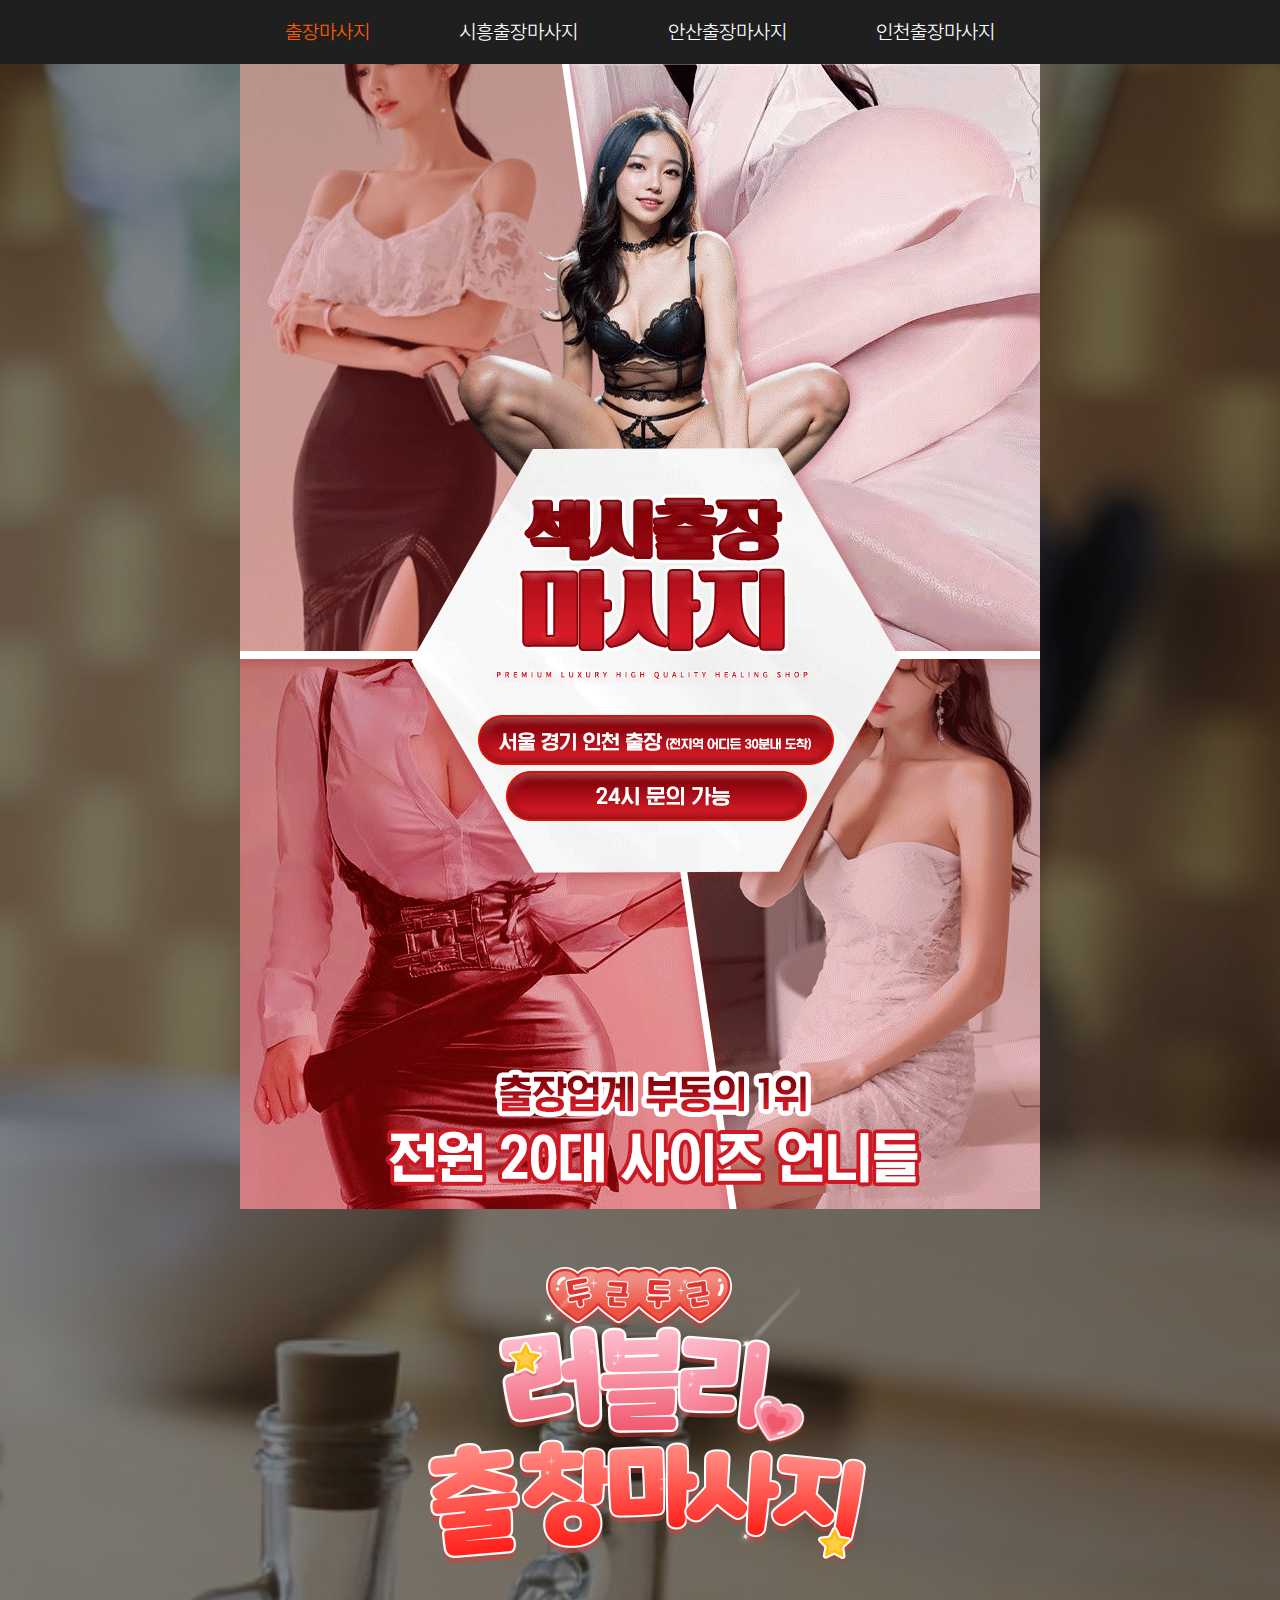
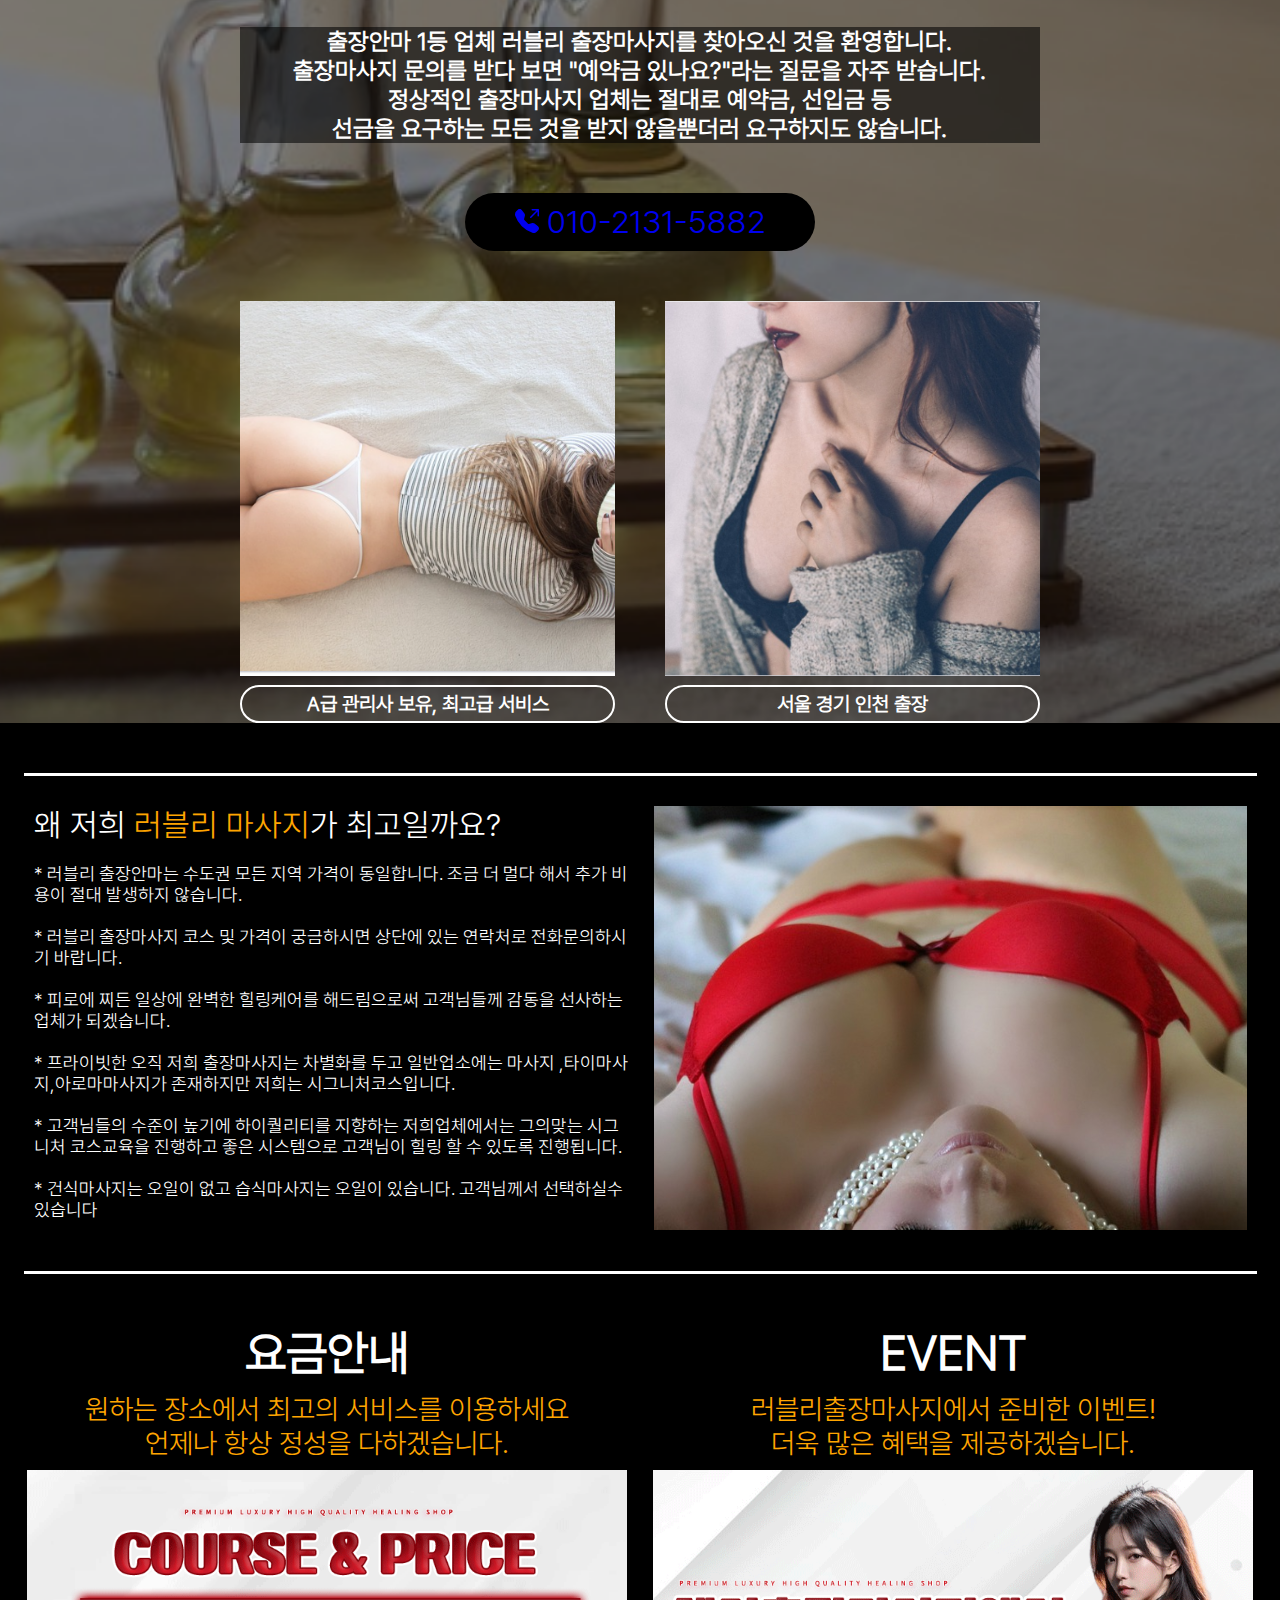
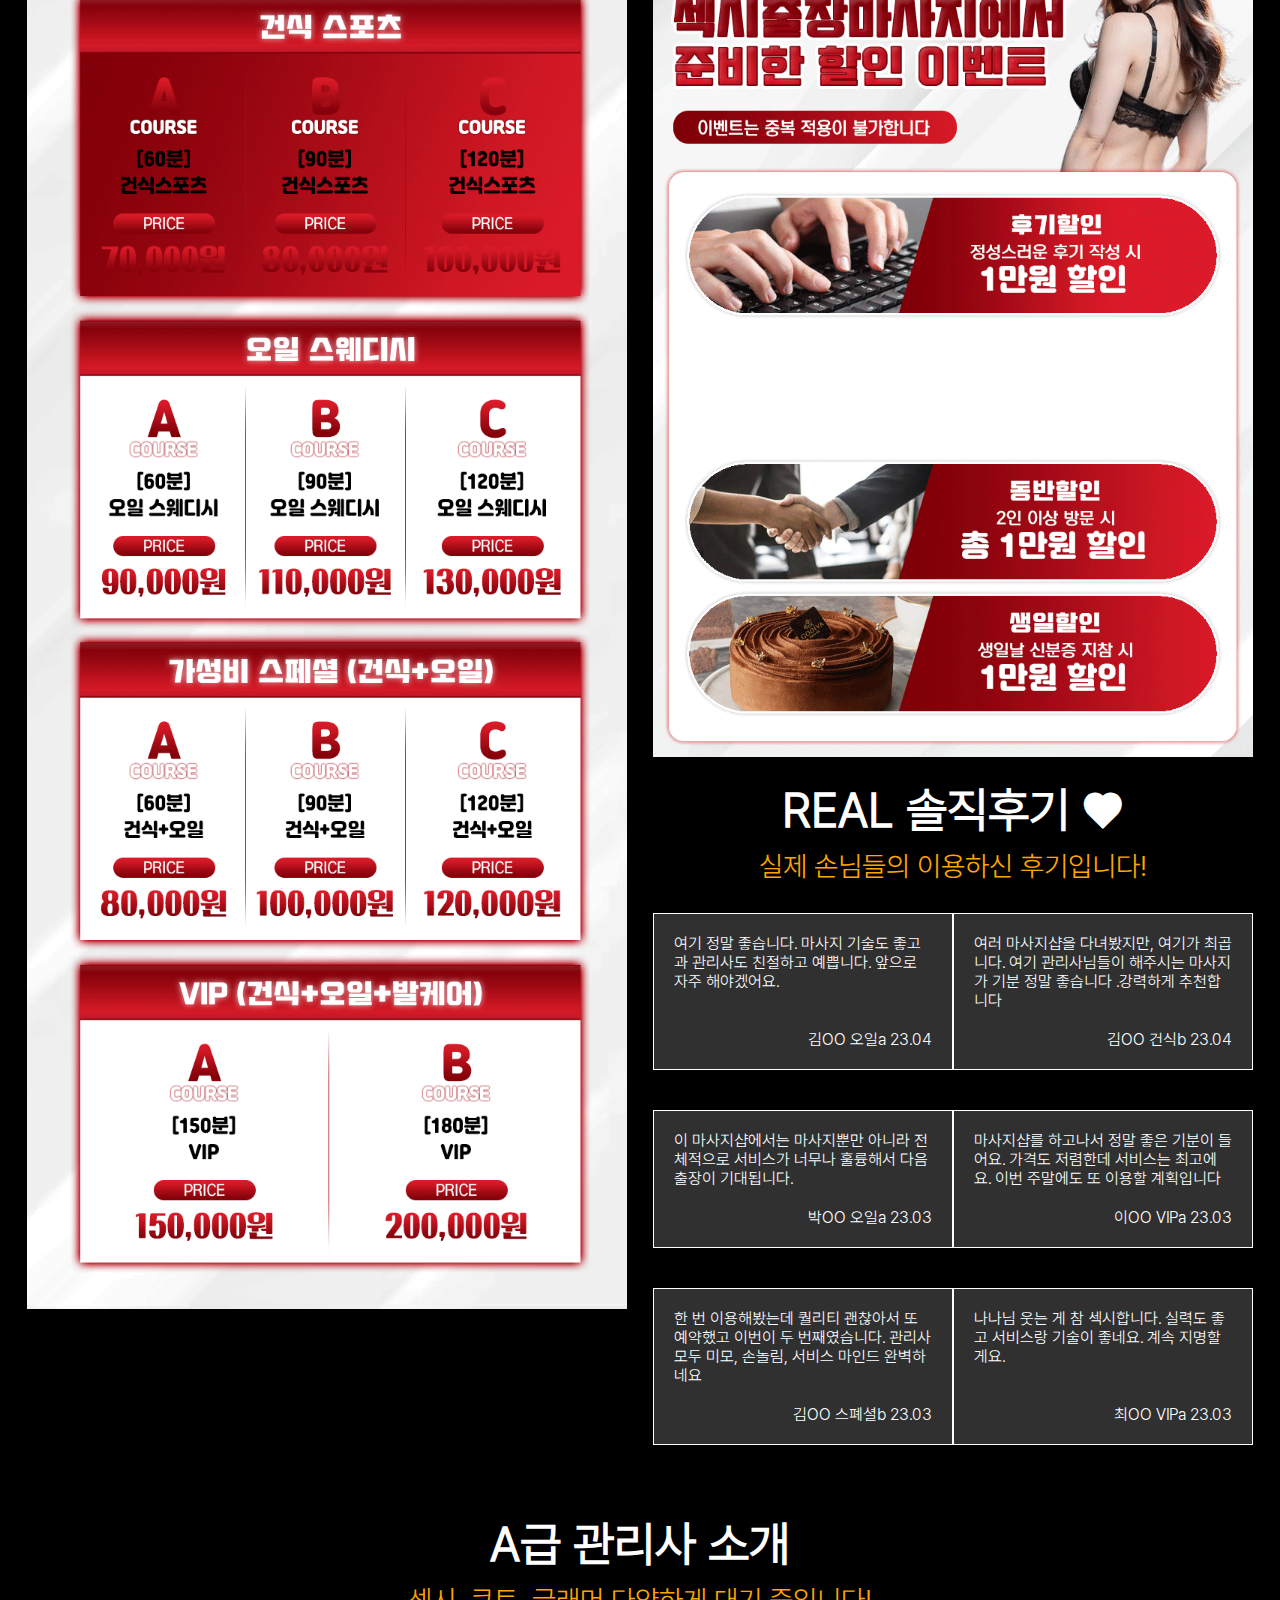
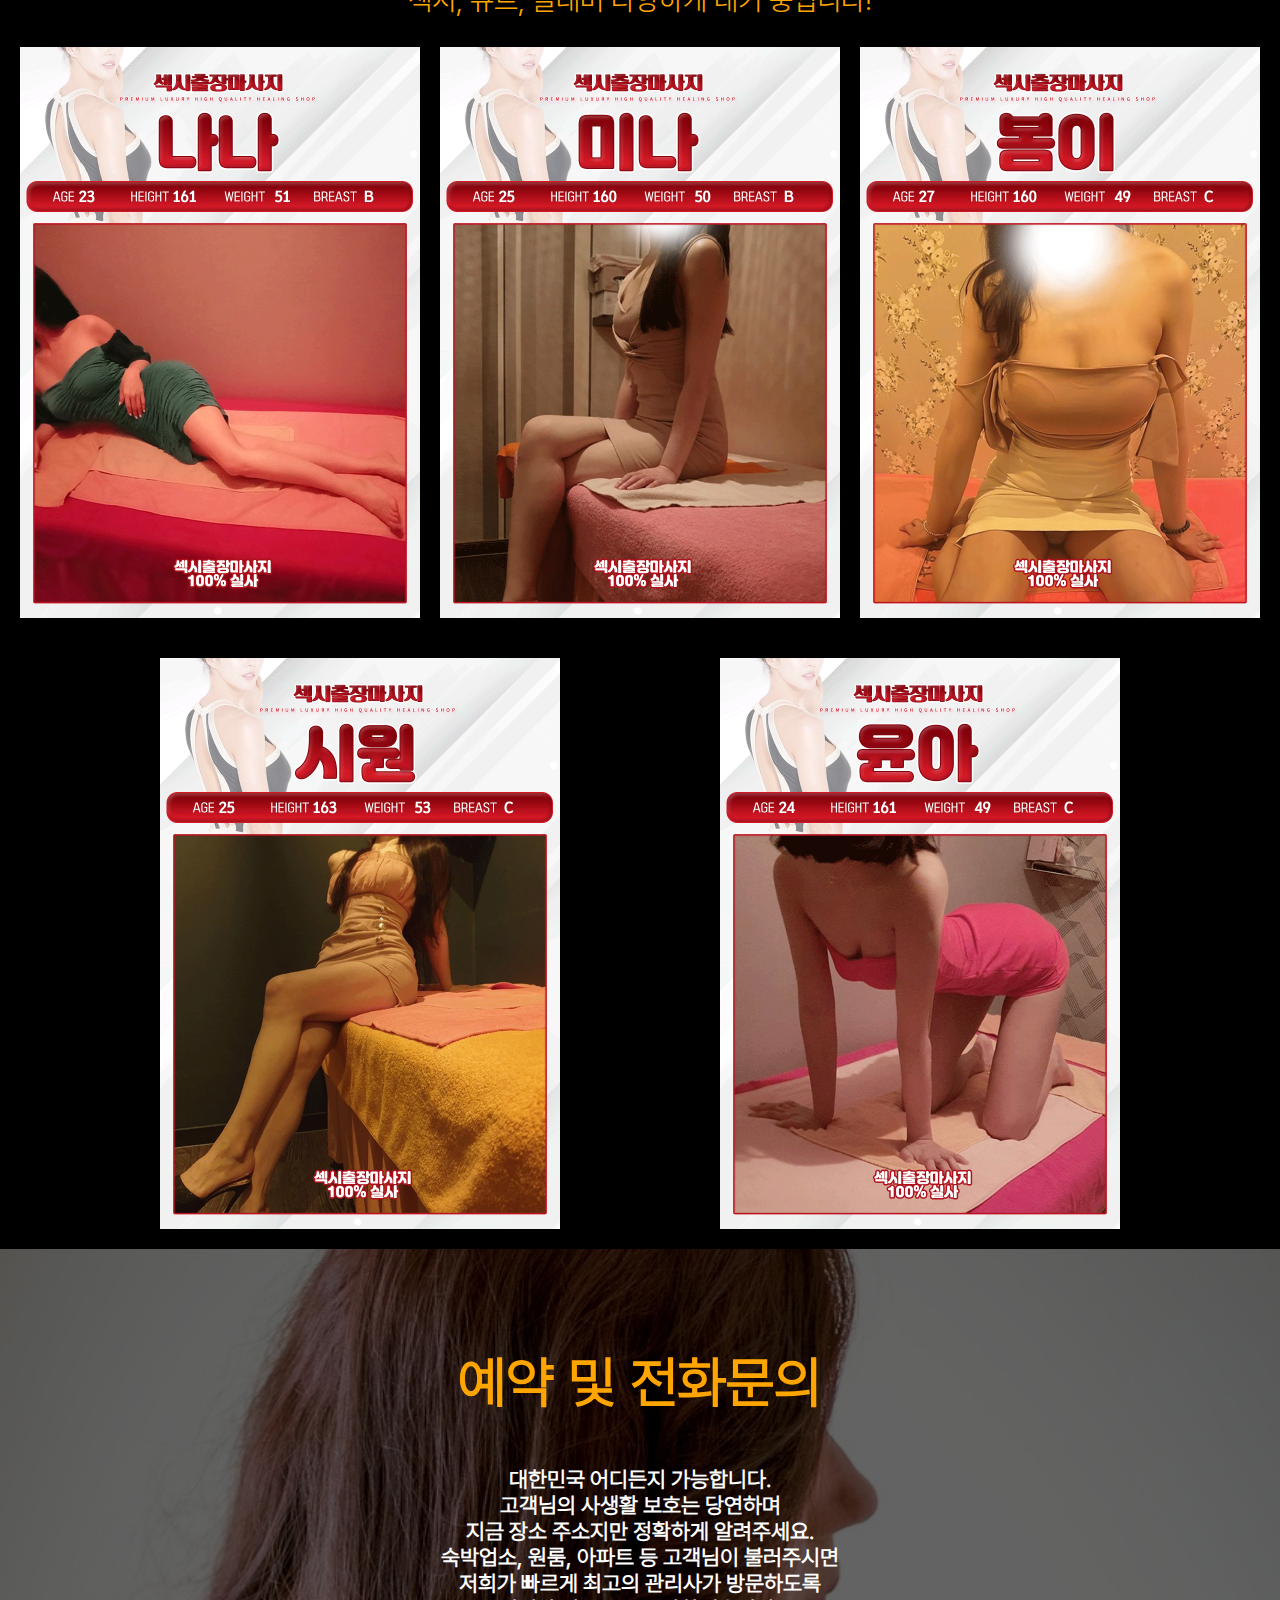
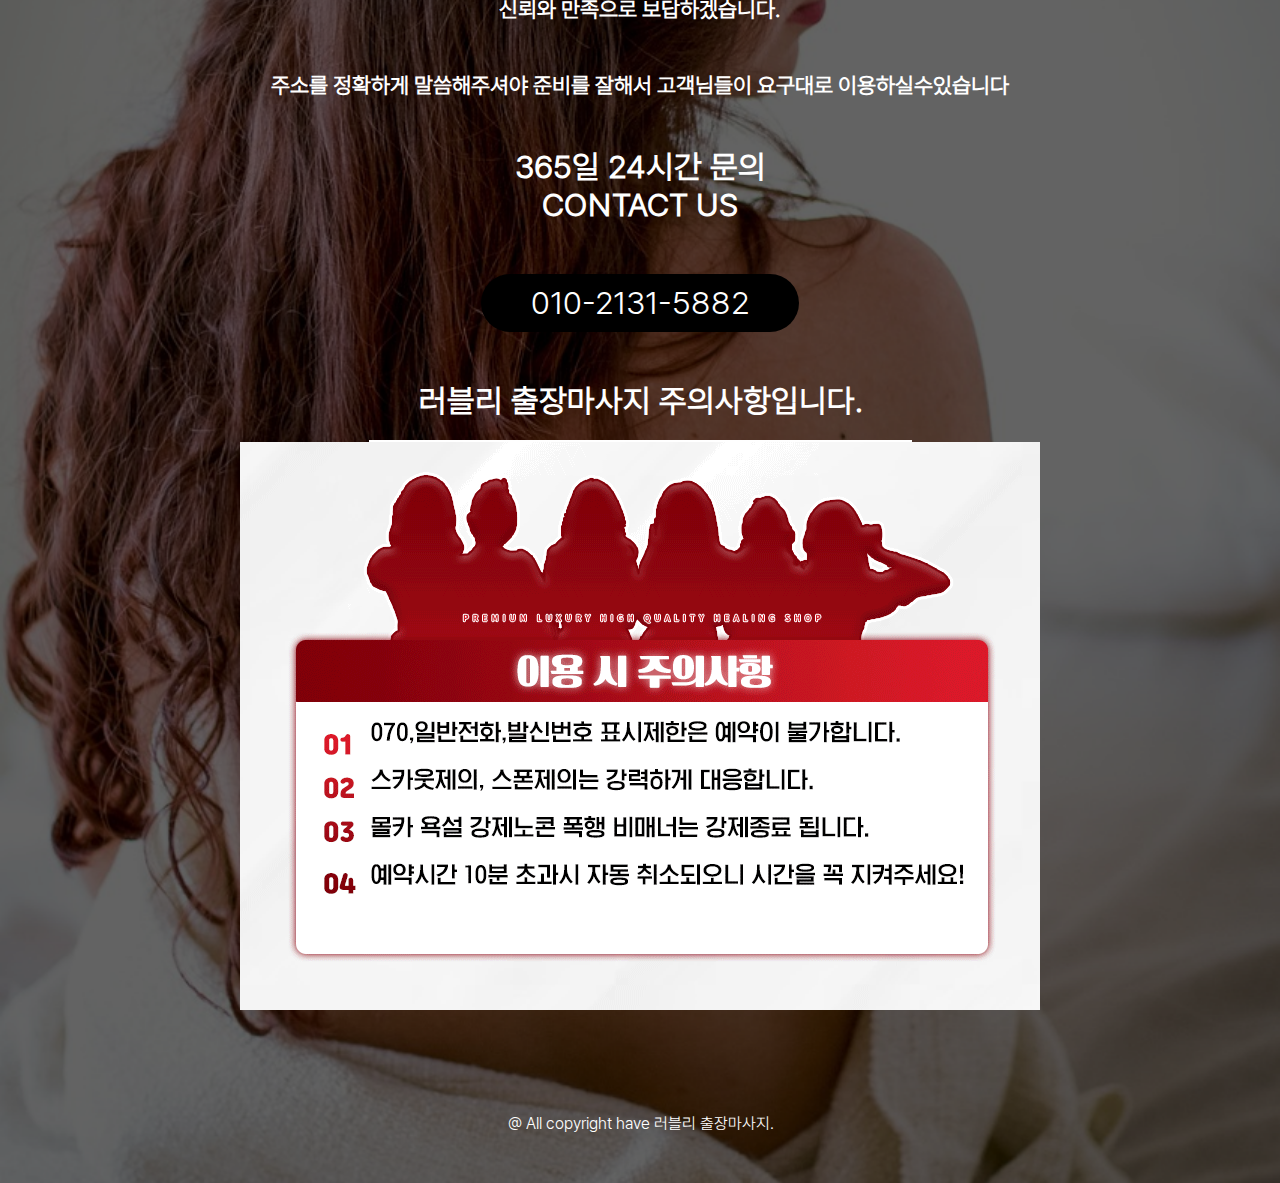
<file: index.html>
<!DOCTYPE html>
<html lang="en">
<head>
  <meta charset="UTF-8">
  <meta http-equiv="X-UA-Compatible" content="IE=edge">
  <meta name="viewport" content="width=device-width, initial-scale=1.0">
  <link rel="stylesheet" href="style.css">
  <title>SEXY & 러블리 출장마사지</title>
  <meta name="description" property="og:description" content="A급 섹시 관리사 러블리 마사지 | 마사지, 출장마사지, 오일마사지, 아로마마사지, 시흥출장마사지, 서울출장마사지, 인천출장마사지, 안산출장마사지, 섹시출장마사지, 러블리마사지, 스웨디시, 건식마사지, 스포츠마사지">
  <meta property="og:image" content="image/main2.png">
  <meta property="og:title" content="SEXY & 러블리 출장마사지"> 
  <meta property="og:url" content="lovelymsg.kro.kr">
  <link rel="shortcut icon" href="image/icon.png">
  <meta name="keywords" content="마사지, 출장마사지, 오일마사지, 아로마마사지, 시흥출장마사지, 서울출장마사지, 인천출장마사지, 안산출장마사지, 섹시출장마사지, 러블리마사지, 스웨디시, 건식마사지, 스포츠마사지">
  <meta name="google-site-verification" content="l_xS3T1Nb8lGDPdl0uZX8Z933L0s3_O4W8q-y8t41ws" />
</head>
<body>
  <div class="masterNav">
    <!-- <nav class="nav1">
      <img src="image/logo2.png" alt="">
    </nav> -->
    <nav class="nav2">
      <a href="#" style="color: rgb(255, 94, 0);">출장마사지</a>
      <a href="page/시흥출장마사지.html">시흥출장마사지</a>
      <a href="page/안산출장마사지.html">안산출장마사지</a>
      <a href="page/인천출장마사지.html">인천출장마사지</a>
    </nav>
  </div>
  <div class="section1">
    <div class="section1Box">
      <div class="section1BoxLeft">
        <div class="section1BoxLeftImg">
          <img src="image/1.gif" >
        </div>
      </div>
      <div class="section1BoxRight">
        <div class="section1BoxRightBoxing">
          <img src="image/logo3.png" alt="">
          <div class="section1BoxRightText">
            출장안마 1등 업체 러블리 출장마사지를 찾아오신 것을 환영합니다.</br>
            출장마사지 문의를 받다 보면 "예약금 있나요?"라는 질문을 자주 받습니다.</br>
            정상적인 출장마사지 업체는 절대로 예약금, 선입금 등</br>
            선금을 요구하는 모든 것을 받지 않을뿐더러 요구하지도 않습니다.</br>
          </div>
        </div>
        <a class="section1BoxLeftText12 section1BoxLeftText122" href="tel:010-2131-5882" style="width: fit-content;">
          <svg xmlns="http://www.w3.org/2000/svg" width="24" height="24" fill="currentColor" class="bi bi-telephone-outbound-fill" viewBox="0 0 16 16">
            <path fill-rule="evenodd" d="M1.885.511a1.745 1.745 0 0 1 2.61.163L6.29 2.98c.329.423.445.974.315 1.494l-.547 2.19a.678.678 0 0 0 .178.643l2.457 2.457a.678.678 0 0 0 .644.178l2.189-.547a1.745 1.745 0 0 1 1.494.315l2.306 1.794c.829.645.905 1.87.163 2.611l-1.034 1.034c-.74.74-1.846 1.065-2.877.702a18.634 18.634 0 0 1-7.01-4.42 18.634 18.634 0 0 1-4.42-7.009c-.362-1.03-.037-2.137.703-2.877L1.885.511zM11 .5a.5.5 0 0 1 .5-.5h4a.5.5 0 0 1 .5.5v4a.5.5 0 0 1-1 0V1.707l-4.146 4.147a.5.5 0 0 1-.708-.708L14.293 1H11.5a.5.5 0 0 1-.5-.5z"/>
          </svg> 010-2131-5882
        </a>
        <div class="section1BoxRightImg" style="margin-top: 50px;">
          <div class="section1BoxRightImgBox">
            <div class="section1BoxRightImgBoxImg">
              <img src="image/img2.png" alt="" width="100%">
            </div>
            <div class="section1BoxRightImgBoxText">
              A급 관리사 보유, 최고급 서비스 
            </div>
          </div>
          <div class="section1BoxRightImgBox">
            <div class="section1BoxRightImgBoxImg">
              <img src="image/img3.png" alt="" width="100%">
            </div>
            <div class="section1BoxRightImgBoxText">
              서울 경기 인천 출장
            </div>
          </div>
        </div>

      </div>
    </div>
  </div>
  <div class="section12">
    <div class="section12Text">
      <div class="section12Title">왜 저희 <span style="color: orange;">러블리 마사지</span>가 최고일까요?</div></br>
      <div class="section12TextText">
        * 러블리 출장안마는 수도권 모든 지역 가격이 동일합니다. 조금 더 멀다 해서 추가 비용이 절대 발생하지 않습니다.</br></br>
        * 러블리 출장마사지 코스 및 가격이 궁금하시면 상단에 있는 연락처로 전화문의하시기 바랍니다.</br></br>
        * ​피로에 찌든 일상에 완벽한 힐링케어를 해드림으로써 고객님들께 감동을 선사하는 업체가 되겠습니다.</br></br>
        * ​프라이빗한 오직 저희 출장마사지는 차별화를 두고 일반업소에는 마사지 ,타이마사지,아로마마사지가 존재하지만 저희는 시그니처코스입니다.</br></br>
        * 고객님들의 수준이 높기에 하이퀄리티를 지향하는 저희업체에서는 그의맞는 시그니처 코스교육을 진행하고 좋은 시스템으로 고객님이 힐링 할 수 있도록 진행됩니다.</br></br>
        * 건식마사지는 오일이 없고 습식마사지는 오일이 있습니다. 고객님께서 선택하실수 있습니다</br></br>
      </div>
    </div>
    <div class="section12Img">
      <img src="image/bg2.png" alt="">
    </div>
  </div>
  <div class="section2">
    <div class="">
      <div class="section2Title">요금안내</div>
      <div class="section2Text1">원하는 장소에서 최고의 서비스를 이용하세요</br>언제나 항상 정성을 다하겠습니다.</div>
      <img src="image/menu.gif" alt="">
    </div>
    <div class="">
      <div class="section2Title">EVENT</div>
      <div class="section2Text1">러블리출장마사지에서 준비한 이벤트!</br>더욱 많은 혜택을 제공하겠습니다.</div>
      <img src="image/2.gif" alt="" >
      <div class="section2Title" style="margin-top: 20px;">REAL 솔직후기 ♥</div>
      <div class="section2Text1">실제 손님들의 이용하신 후기입니다!</div>
      <div class="review">
        <div class="reviewBox">
          <div class="reviewBoxTitle">
            여기 정말 좋습니다. 마사지 기술도 좋고과 관리사도 친절하고 예쁩니다. 앞으로 자주 해야겠어요.
          </div>
          <div class="reviewBoxText">
            김OO 오일a 23.04
          </div>
        </div>
        <div class="reviewBox">
          <div class="reviewBoxTitle">
            여러 마사지샵을 다녀봤지만, 여기가 최곱니다. 여기 관리사님들이 해주시는 마사지가 기분 정말 좋습니다 .강력하게 추천합니다
          </div>
          <div class="reviewBoxText">
            김OO 건식b 23.04
          </div>
        </div>
        <div class="reviewBox">
          <div class="reviewBoxTitle">
            이 마사지샵에서는 마사지뿐만 아니라 전체적으로 서비스가 너무나 훌륭해서 다음 출장이 기대됩니다.
          </div>
          <div class="reviewBoxText">
            박OO 오일a 23.03
          </div>
        </div>
        <div class="reviewBox">
          <div class="reviewBoxTitle">
            마사지샵를 하고나서 정말 좋은 기분이 들어요. 가격도 저렴한데 서비스는 최고에요. 이번 주말에도 또 이용할 계획입니다
          </div>
          <div class="reviewBoxText">
            이OO VIPa 23.03
          </div>
        </div>
        <div class="reviewBox">
          <div class="reviewBoxTitle">
            한 번 이용해봤는데 퀄리티 괜찮아서 또 예약했고 이번이 두 번째였습니다. 관리사 모두 미모, 손놀림, 서비스 마인드 완벽하네요
          </div>
          <div class="reviewBoxText">
            김OO 스폐셜b 23.03
          </div>
        </div>
        <div class="reviewBox">
          <div class="reviewBoxTitle">
            나나님 웃는 게 참 섹시합니다. 실력도 좋고 서비스랑 기술이 좋네요. 계속 지명할게요.
          </div>
          <div class="reviewBoxText">
            최OO VIPa 23.03
          </div>
        </div>
      </div>
    </div>
  </div>
  <div class="section22">
    <div class="section2Title" style="color: white;">A급 관리사 소개</div>
      <div class="section2Text1">섹시, 큐트, 글래머 다양하게 대기 중입니다!</div>
      <div class="section22Box">
        <img src="image/나나.gif" alt="">
        <img src="image/미나.gif" alt="">
        <img src="image/봄이.gif" alt="">
        <img src="image/시원.gif" alt="">
        <img src="image/윤아.gif" alt="">
      </div>
  </div>
  <div class="section3">
    <div class="section3Title">예약 및 전화문의</div>
    <div class="section3Text">대한민국 어디든지 가능합니다.</br>
    고객님의 사생활 보호는 당연하며</br>
    지금 장소 주소지만 정확하게 알려주세요.</br>
    숙박업소, 원룸, 아파트 등 고객님이 불러주시면</br>
    저희가 빠르게 최고의 관리사가 방문하도록</br>
    신뢰와 만족으로 보답하겠습니다.</br>
    <div class="section3Text">주소를 정확하게 말씀해주셔야 준비를 잘해서 고객님들이 요구대로 이용하실수있습니다</div>
    </div>
    <div class="section3Title2">
      365일 24시간 문의</br><strong>CONTACT US</strong>
    </div>
    <a class="section1BoxLeftText12 section1BoxLeftText122" href="tel:010-2131-5882" style="width: fit-content;">010-2131-5882</a>
    <div class="section3Title2 section1BoxLeftText122" style="border-bottom: 2px solid white; padding-bottom: 20px; width: fit-content;">러블리 출장마사지 주의사항입니다.</div>
      <img src="image/3.gif" class="section1BoxLeftText1222" alt="">
    <div class="footer">
      @ All copyright have 러블리 출장마사지.  
    </div>
  </div>

</body>
</html>
</file>
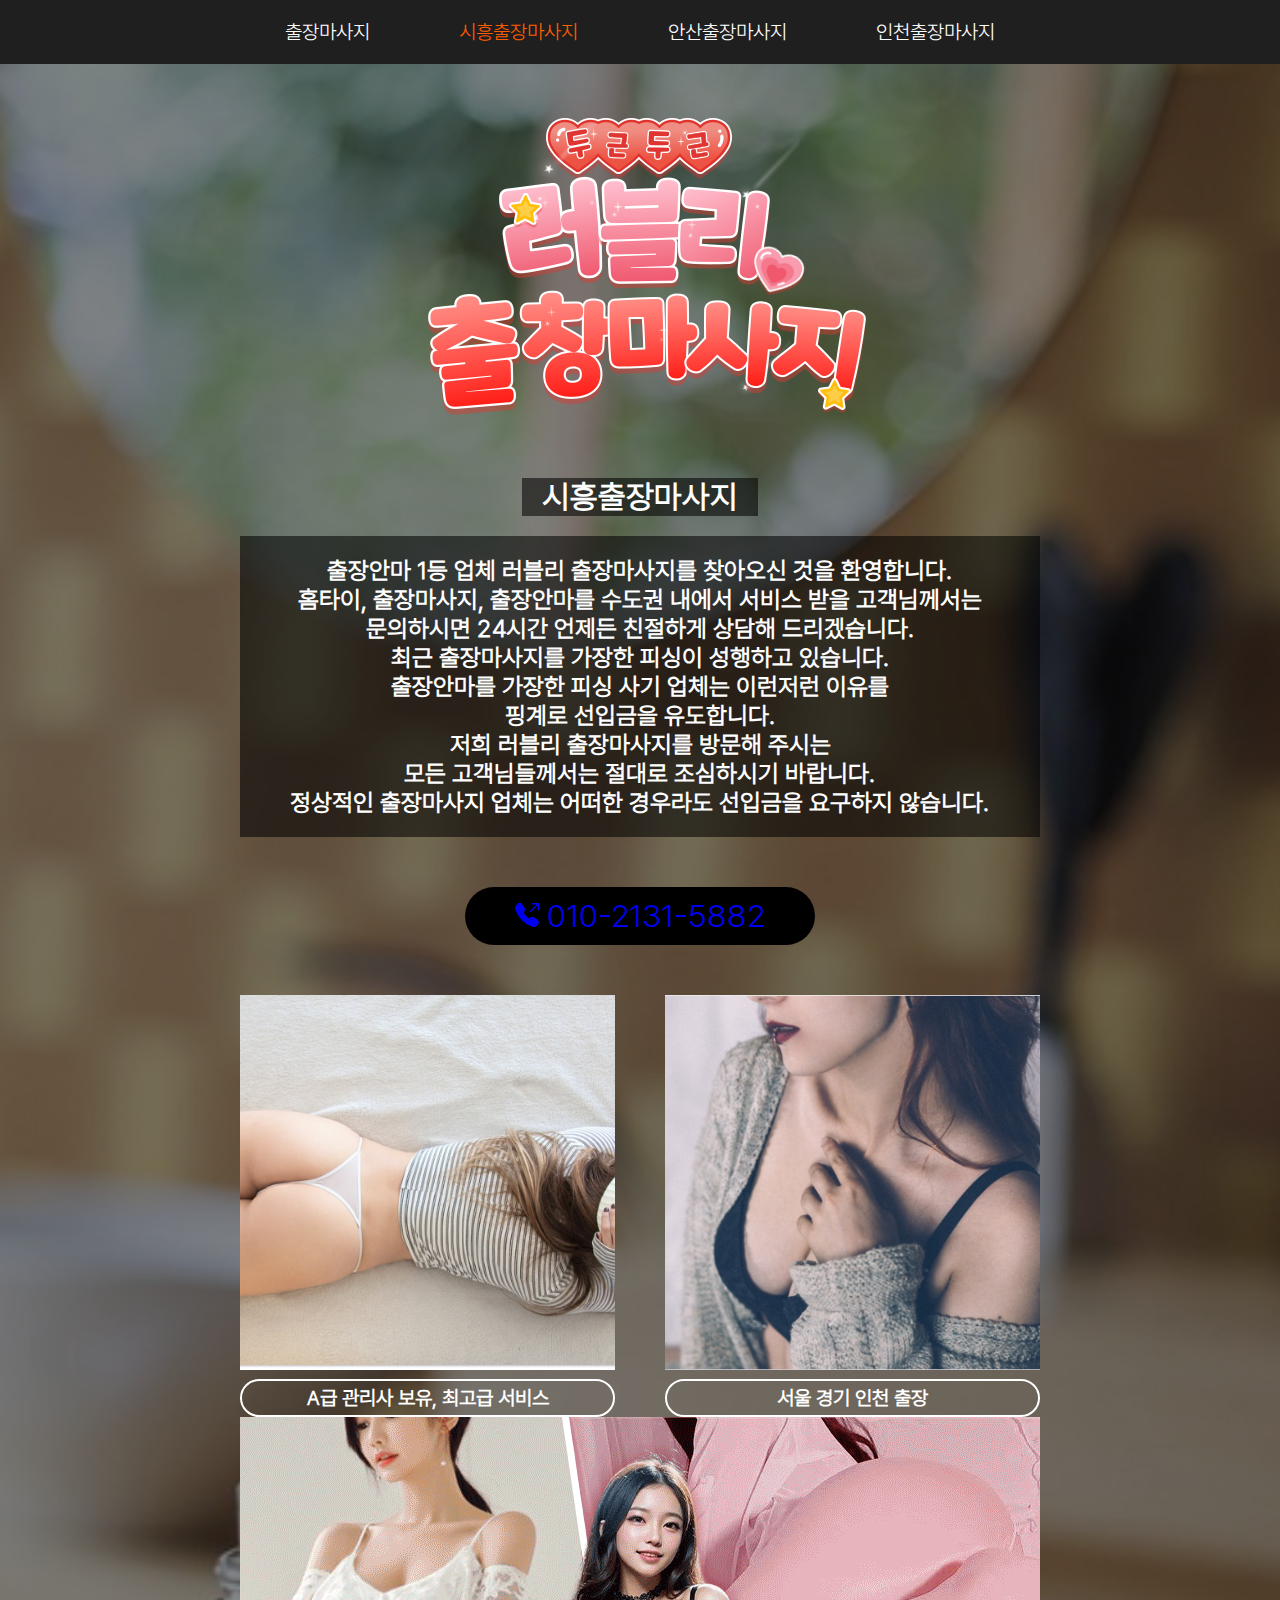
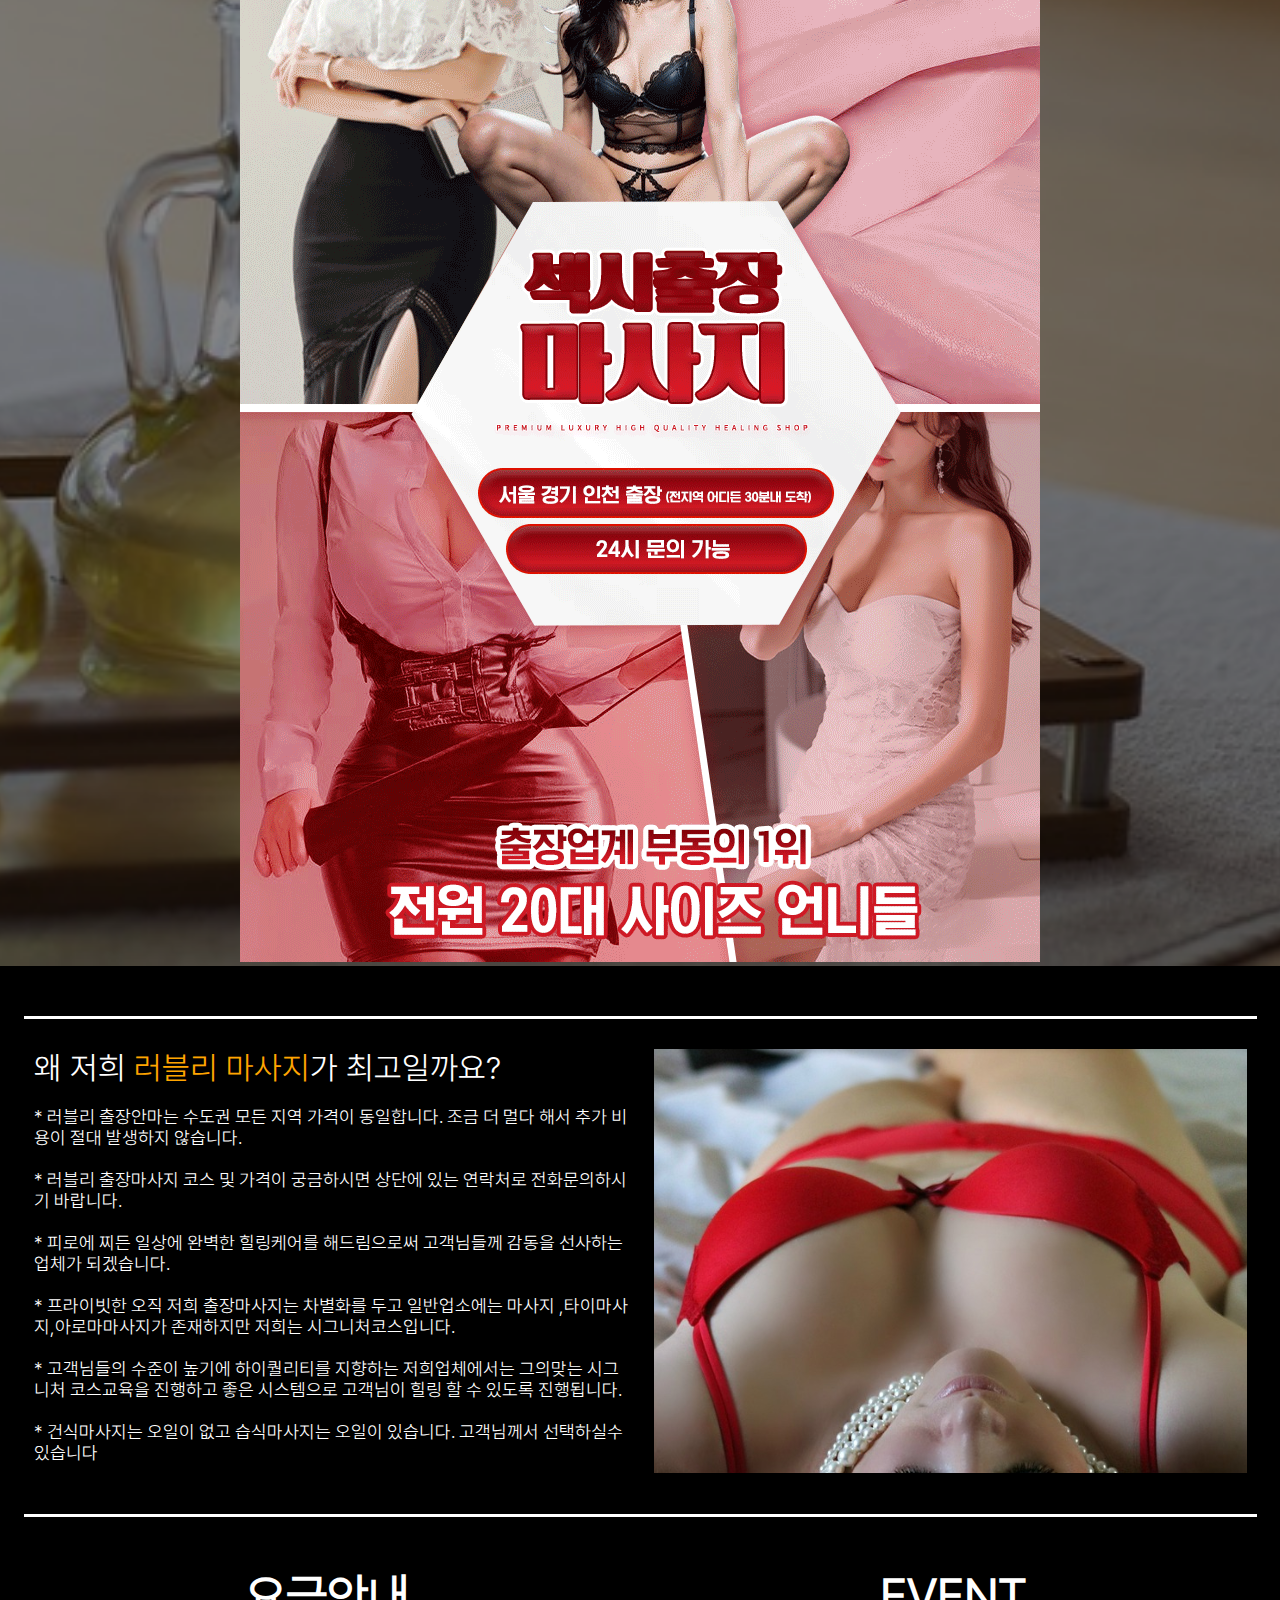
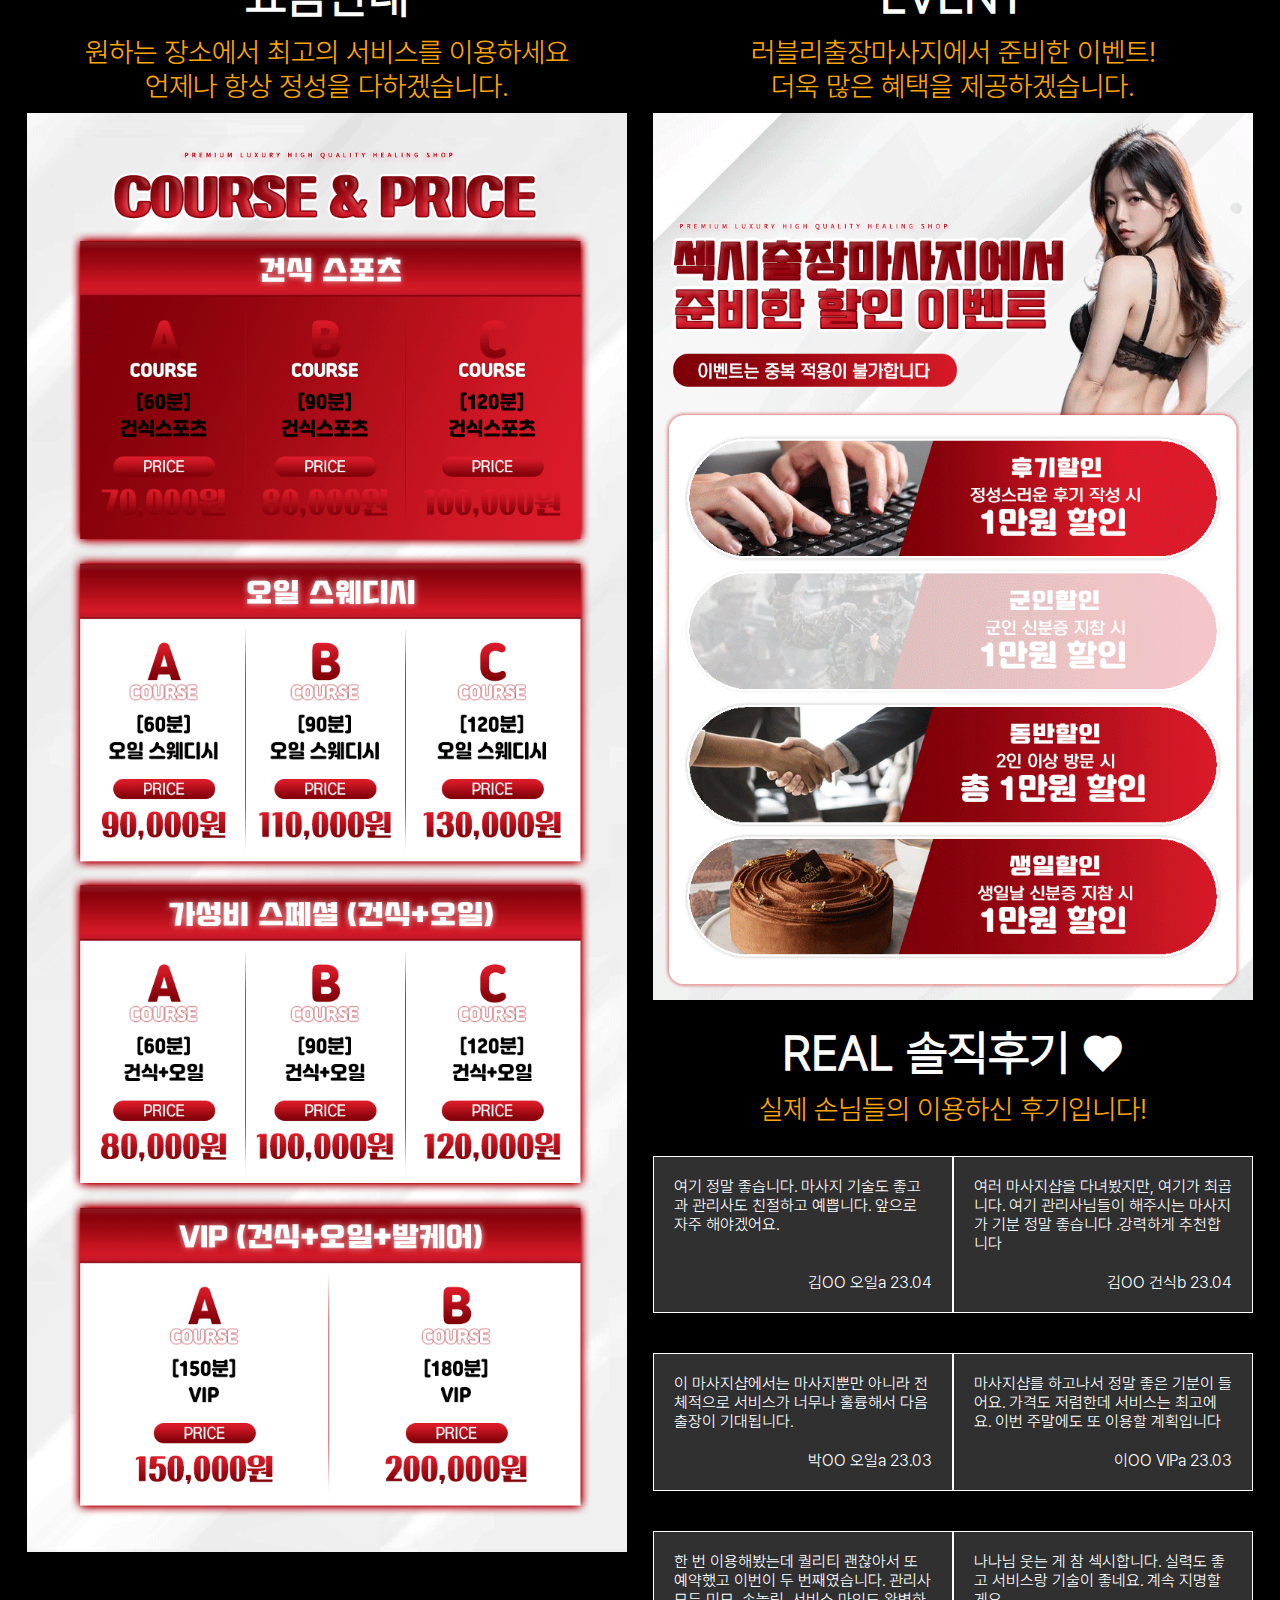
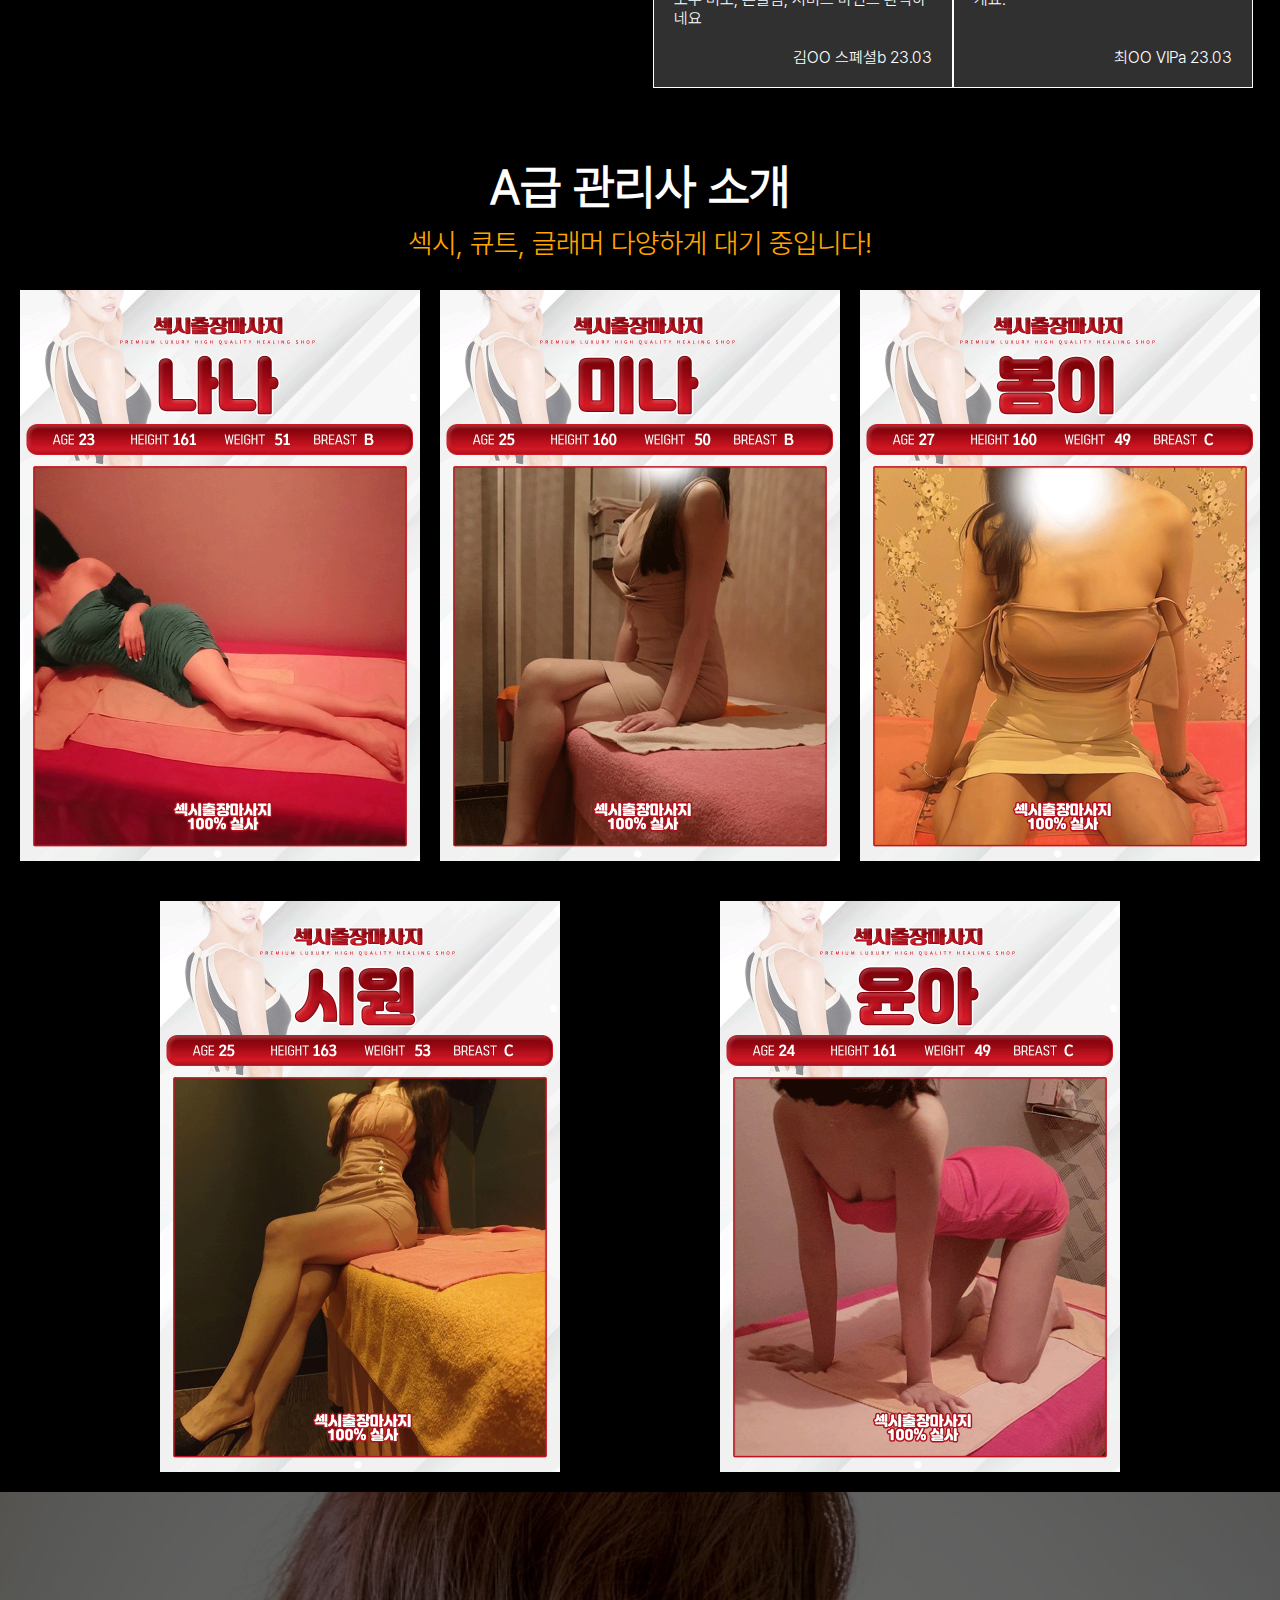
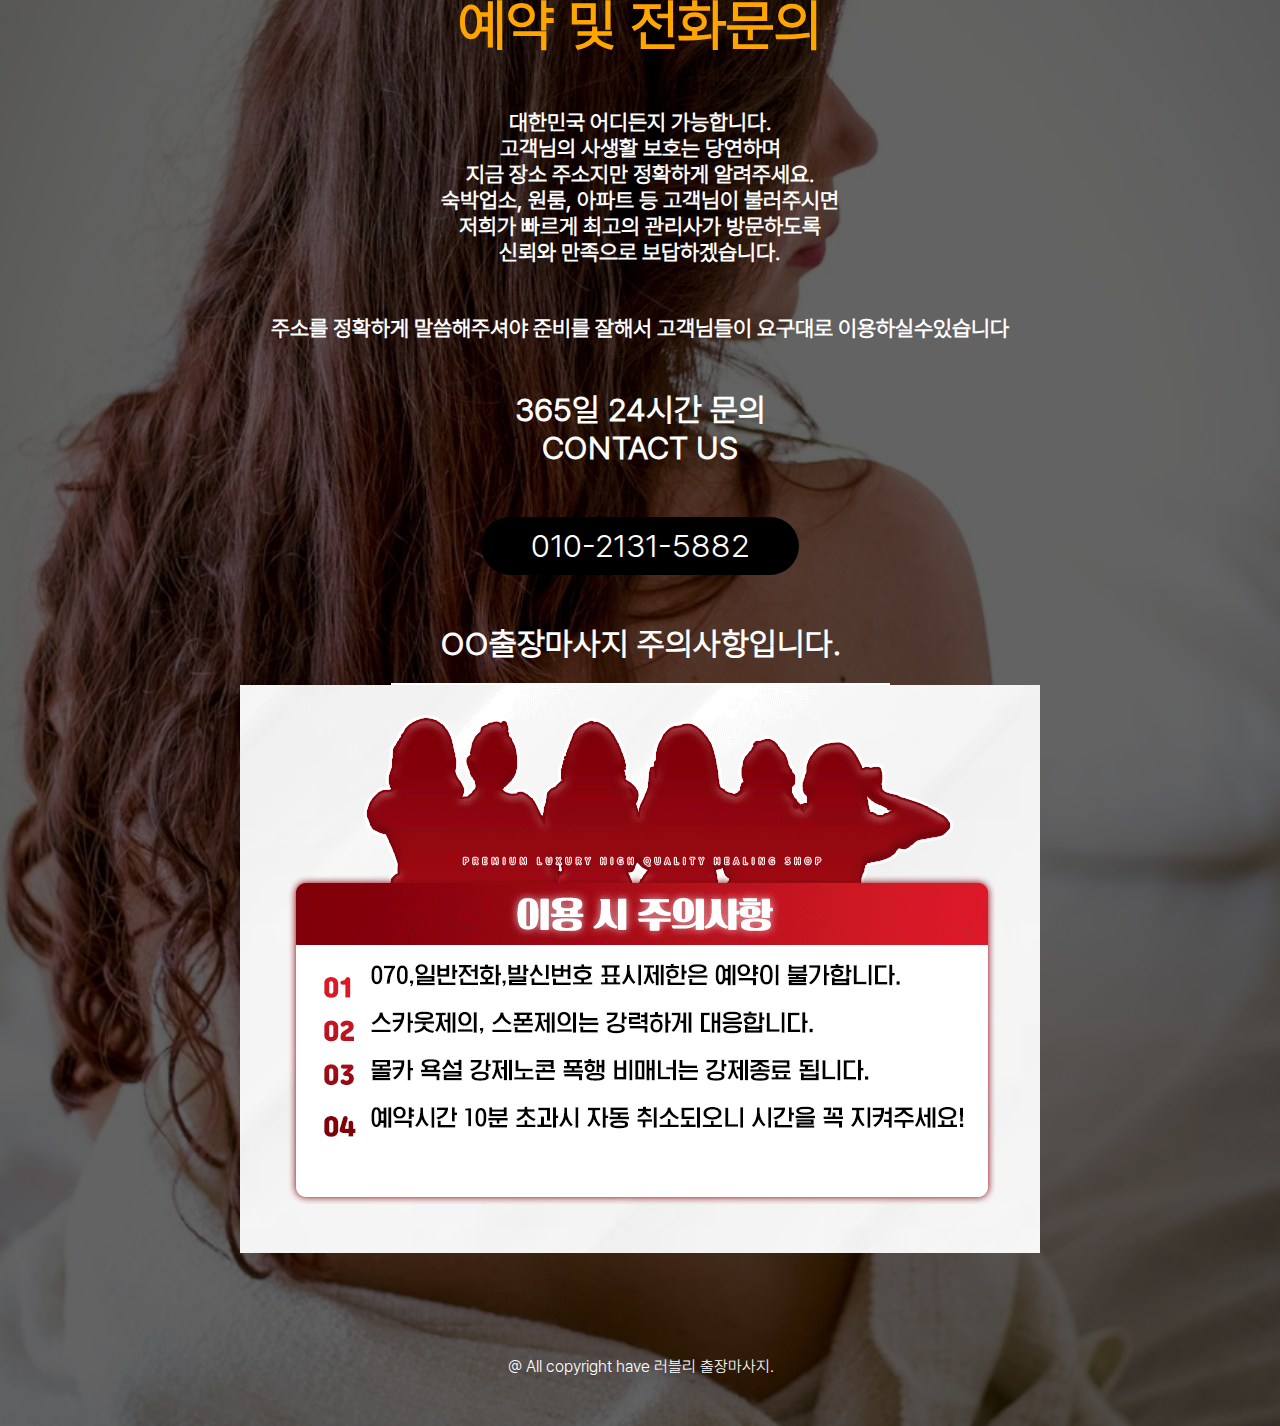
<file: page/시흥출장마사지.html>
<!DOCTYPE html>
<html lang="en">
<head>
  <meta charset="UTF-8">
  <meta http-equiv="X-UA-Compatible" content="IE=edge">
  <meta name="viewport" content="width=device-width, initial-scale=1.0">
  <link rel="stylesheet" href="../style.css">
  <title>SEXY & 러블리 시흥 출장마사지</title>
  <meta name="description" property="og:description" content="">
  <meta property="og:image" content="">
  <meta property="og:title" content="SEXY & 러블리 출장마사지"> 
  <meta property="og:url" content="">
  <link rel="shortcut icon" href="../image/icon.png">
</head>
<body>
  <div class="masterNav">
    <nav class="nav2">
      <a href="../index.html">출장마사지</a>
      <a href="#" style="color: rgb(255, 94, 0);">시흥출장마사지</a>
      <a href="안산출장마사지.html">안산출장마사지</a>
      <a href="인천출장마사지.html">인천출장마사지</a>
    </nav>
  </div>
  <div class="section1">
    <div class="section1Box">
      <div class="section1BoxRight">
        <div class="section1BoxRightBoxing">
          <img src="../image/logo3.png" alt="">
          <div class="section1BoxRightText" style="margin-bottom: 20px; font-size: 32px; width: fit-content; margin-left: auto; margin-right: auto; padding: 00px 20px;">시흥출장마사지</div>
          <div class="section1BoxRightText" style="padding: 20px;">
            출장안마 1등 업체 러블리 출장마사지를 찾아오신 것을 환영합니다.</br>
            홈타이, 출장마사지, 출장안마를 수도권 내에서 서비스 받을 고객님께서는</br>문의하시면 24시간 언제든 친절하게 상담해 드리겠습니다.</br>
            최근 출장마사지를 가장한 피싱이 성행하고 있습니다.</br>
            출장안마를 가장한 피싱 사기 업체는 이런저런 이유를</br>핑계로 선입금을 유도합니다.</br>
            저희 러블리 출장마사지를 방문해 주시는</br>모든 고객님들께서는 절대로 조심하시기 바랍니다.</br>
            정상적인 출장마사지 업체는 어떠한 경우라도 선입금을 요구하지 않습니다.
          </div>
        </div>
        <a class="section1BoxLeftText12 section1BoxLeftText122" href="tel:010-2131-5882" style="width: fit-content;">
          <svg xmlns="http://www.w3.org/2000/svg" width="24" height="24" fill="currentColor" class="bi bi-telephone-outbound-fill" viewBox="0 0 16 16">
            <path fill-rule="evenodd" d="M1.885.511a1.745 1.745 0 0 1 2.61.163L6.29 2.98c.329.423.445.974.315 1.494l-.547 2.19a.678.678 0 0 0 .178.643l2.457 2.457a.678.678 0 0 0 .644.178l2.189-.547a1.745 1.745 0 0 1 1.494.315l2.306 1.794c.829.645.905 1.87.163 2.611l-1.034 1.034c-.74.74-1.846 1.065-2.877.702a18.634 18.634 0 0 1-7.01-4.42 18.634 18.634 0 0 1-4.42-7.009c-.362-1.03-.037-2.137.703-2.877L1.885.511zM11 .5a.5.5 0 0 1 .5-.5h4a.5.5 0 0 1 .5.5v4a.5.5 0 0 1-1 0V1.707l-4.146 4.147a.5.5 0 0 1-.708-.708L14.293 1H11.5a.5.5 0 0 1-.5-.5z"/>
          </svg> 010-2131-5882
        </a>
        <div class="section1BoxRightImg" style="margin-top: 50px;">
          <div class="section1BoxRightImgBox">
            <div class="section1BoxRightImgBoxImg">
              <img src="../image/img2.png" alt="" width="100%">
            </div>
            <div class="section1BoxRightImgBoxText">
              A급 관리사 보유, 최고급 서비스 
            </div>
          </div>
          <div class="section1BoxRightImgBox">
            <div class="section1BoxRightImgBoxImg">
              <img src="../image/img3.png" alt="" width="100%">
            </div>
            <div class="section1BoxRightImgBoxText">
              서울 경기 인천 출장
            </div>
          </div>
        </div>

      </div>
      <div class="section1BoxLeft">
        <div class="section1BoxLeftImg">
          <img src="../image/1.gif" >
        </div>
      </div>
      
    </div>
  </div>
  <div class="section12">
    <div class="section12Text">
      <div class="section12Title">왜 저희 <span style="color: orange;">러블리 마사지</span>가 최고일까요?</div></br>
      <div class="section12TextText">
        * 러블리 출장안마는 수도권 모든 지역 가격이 동일합니다. 조금 더 멀다 해서 추가 비용이 절대 발생하지 않습니다.</br></br>
        * 러블리 출장마사지 코스 및 가격이 궁금하시면 상단에 있는 연락처로 전화문의하시기 바랍니다.</br></br>
        * ​피로에 찌든 일상에 완벽한 힐링케어를 해드림으로써 고객님들께 감동을 선사하는 업체가 되겠습니다.</br></br>
        * ​프라이빗한 오직 저희 출장마사지는 차별화를 두고 일반업소에는 마사지 ,타이마사지,아로마마사지가 존재하지만 저희는 시그니처코스입니다.</br></br>
        * 고객님들의 수준이 높기에 하이퀄리티를 지향하는 저희업체에서는 그의맞는 시그니처 코스교육을 진행하고 좋은 시스템으로 고객님이 힐링 할 수 있도록 진행됩니다.</br></br>
        * 건식마사지는 오일이 없고 습식마사지는 오일이 있습니다. 고객님께서 선택하실수 있습니다</br></br>
      </div>
    </div>
    <div class="section12Img">
      <img src="../image/bg2.png" alt="">
    </div>
  </div>
  <div class="section2">
    <div class="">
      <div class="section2Title">요금안내</div>
      <div class="section2Text1">원하는 장소에서 최고의 서비스를 이용하세요</br>언제나 항상 정성을 다하겠습니다.</div>
      <img src="../image/menu.gif" alt="">
    </div>
    <div class="">
      <div class="section2Title">EVENT</div>
      <div class="section2Text1">러블리출장마사지에서 준비한 이벤트!</br>더욱 많은 혜택을 제공하겠습니다.</div>
      <img src="../image/2.gif" alt="" >
      <div class="section2Title" style="margin-top: 20px;">REAL 솔직후기 ♥</div>
      <div class="section2Text1">실제 손님들의 이용하신 후기입니다!</div>
      <div class="review">
        <div class="reviewBox">
          <div class="reviewBoxTitle">
            여기 정말 좋습니다. 마사지 기술도 좋고과 관리사도 친절하고 예쁩니다. 앞으로 자주 해야겠어요.
          </div>
          <div class="reviewBoxText">
            김OO 오일a 23.04
          </div>
        </div>
        <div class="reviewBox">
          <div class="reviewBoxTitle">
            여러 마사지샵을 다녀봤지만, 여기가 최곱니다. 여기 관리사님들이 해주시는 마사지가 기분 정말 좋습니다 .강력하게 추천합니다
          </div>
          <div class="reviewBoxText">
            김OO 건식b 23.04
          </div>
        </div>
        <div class="reviewBox">
          <div class="reviewBoxTitle">
            이 마사지샵에서는 마사지뿐만 아니라 전체적으로 서비스가 너무나 훌륭해서 다음 출장이 기대됩니다.
          </div>
          <div class="reviewBoxText">
            박OO 오일a 23.03
          </div>
        </div>
        <div class="reviewBox">
          <div class="reviewBoxTitle">
            마사지샵를 하고나서 정말 좋은 기분이 들어요. 가격도 저렴한데 서비스는 최고에요. 이번 주말에도 또 이용할 계획입니다
          </div>
          <div class="reviewBoxText">
            이OO VIPa 23.03
          </div>
        </div>
        <div class="reviewBox">
          <div class="reviewBoxTitle">
            한 번 이용해봤는데 퀄리티 괜찮아서 또 예약했고 이번이 두 번째였습니다. 관리사 모두 미모, 손놀림, 서비스 마인드 완벽하네요
          </div>
          <div class="reviewBoxText">
            김OO 스폐셜b 23.03
          </div>
        </div>
        <div class="reviewBox">
          <div class="reviewBoxTitle">
            나나님 웃는 게 참 섹시합니다. 실력도 좋고 서비스랑 기술이 좋네요. 계속 지명할게요.
          </div>
          <div class="reviewBoxText">
            최OO VIPa 23.03
          </div>
        </div>
      </div>
    </div>
  </div>
  <div class="section22">
    <div class="section2Title" style="color: white;">A급 관리사 소개</div>
      <div class="section2Text1">섹시, 큐트, 글래머 다양하게 대기 중입니다!</div>
      <div class="section22Box">
        <img src="../image/나나.gif" alt="">
        <img src="../image/미나.gif" alt="">
        <img src="../image/봄이.gif" alt="">
        <img src="../image/시원.gif" alt="">
        <img src="../image/윤아.gif" alt="">
      </div>
  </div>
  <div class="section3">
    <div class="section3Title">예약 및 전화문의</div>
    <div class="section3Text">대한민국 어디든지 가능합니다.</br>
    고객님의 사생활 보호는 당연하며</br>
    지금 장소 주소지만 정확하게 알려주세요.</br>
    숙박업소, 원룸, 아파트 등 고객님이 불러주시면</br>
    저희가 빠르게 최고의 관리사가 방문하도록</br>
    신뢰와 만족으로 보답하겠습니다.</br>
    <div class="section3Text">주소를 정확하게 말씀해주셔야 준비를 잘해서 고객님들이 요구대로 이용하실수있습니다</div>
    </div>
    <div class="section3Title2">
      365일 24시간 문의</br><strong>CONTACT US</strong>
    </div>
    <a class="section1BoxLeftText12 section1BoxLeftText122" href="tel:010-2131-5882" style="width: fit-content;">010-2131-5882</a>
    <div class="section3Title2 section1BoxLeftText122" style="border-bottom: 2px solid white; padding-bottom: 20px; width: fit-content;">OO출장마사지 주의사항입니다.</div>
      <img src="../image/3.gif" class="section1BoxLeftText1222" alt="">
    <div class="footer">
      @ All copyright have 러블리 출장마사지.  
    </div>
  </div>

</body>
</html>
</file>
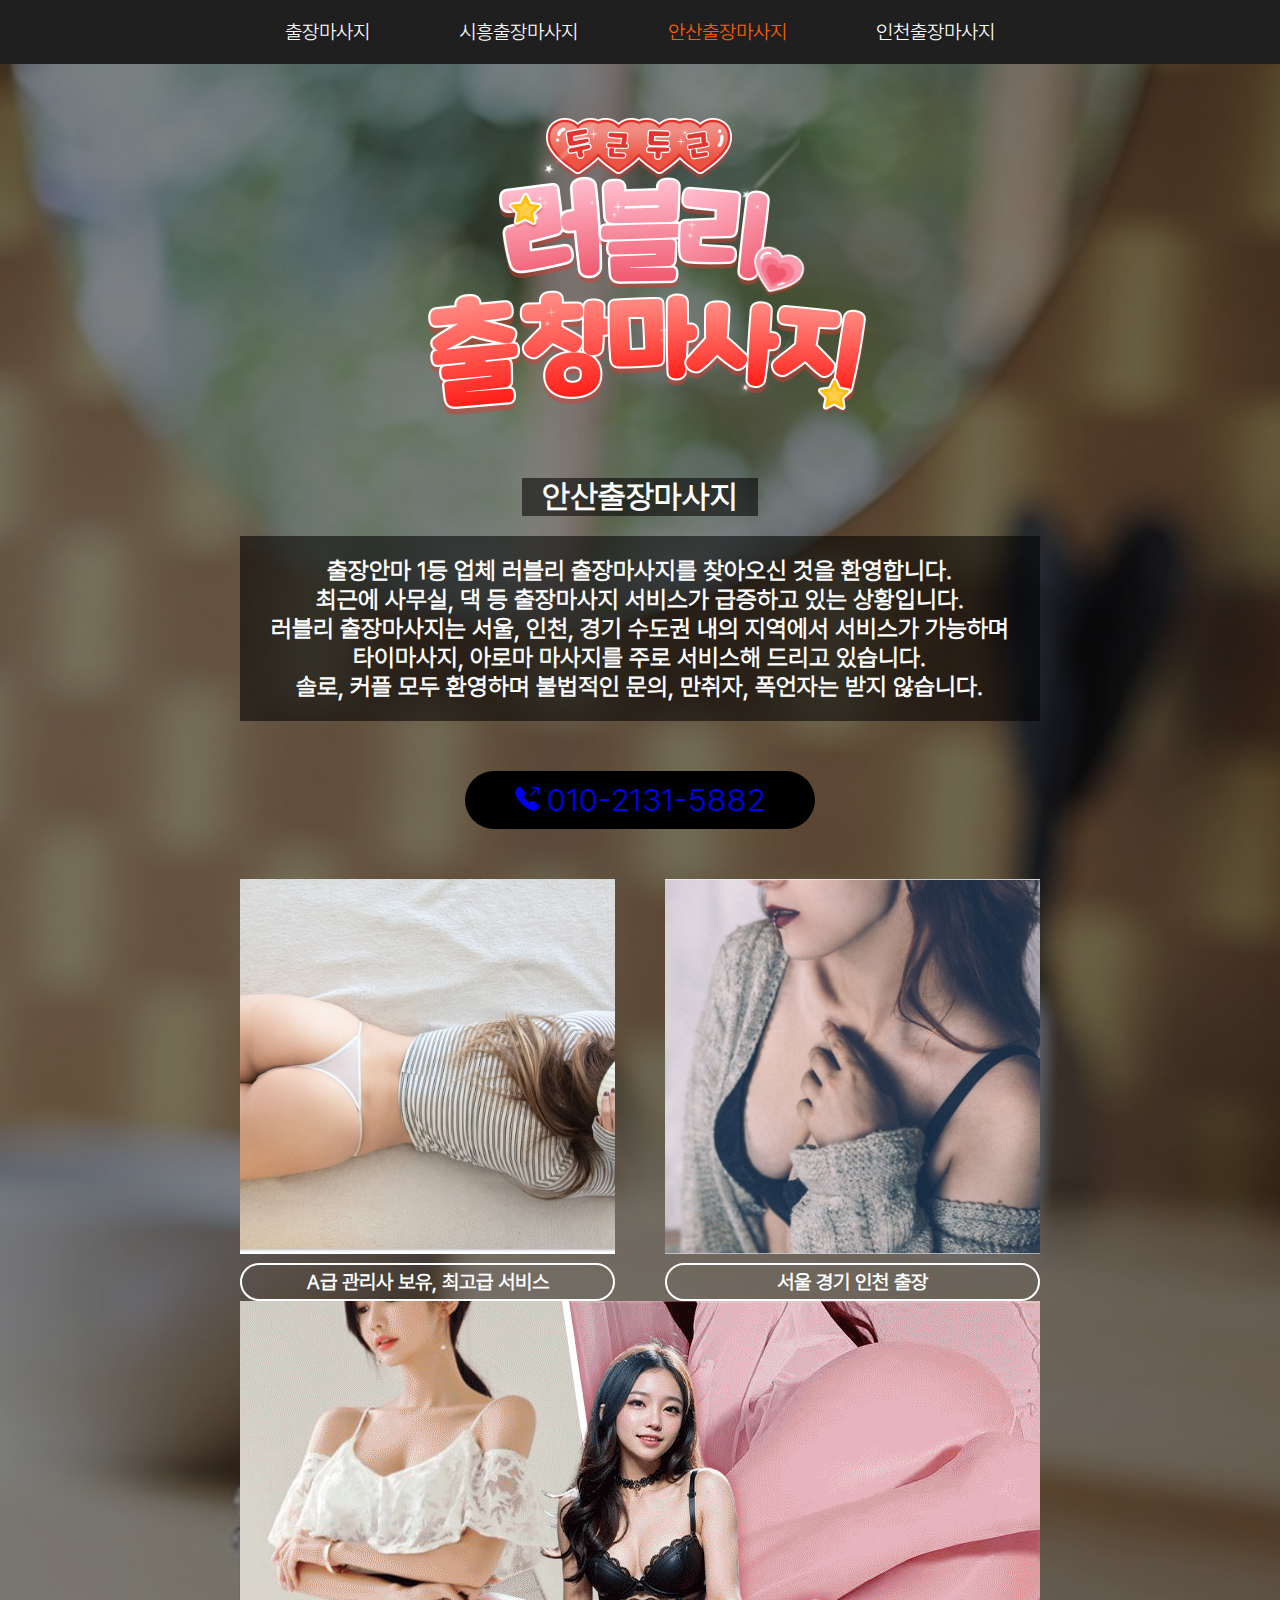
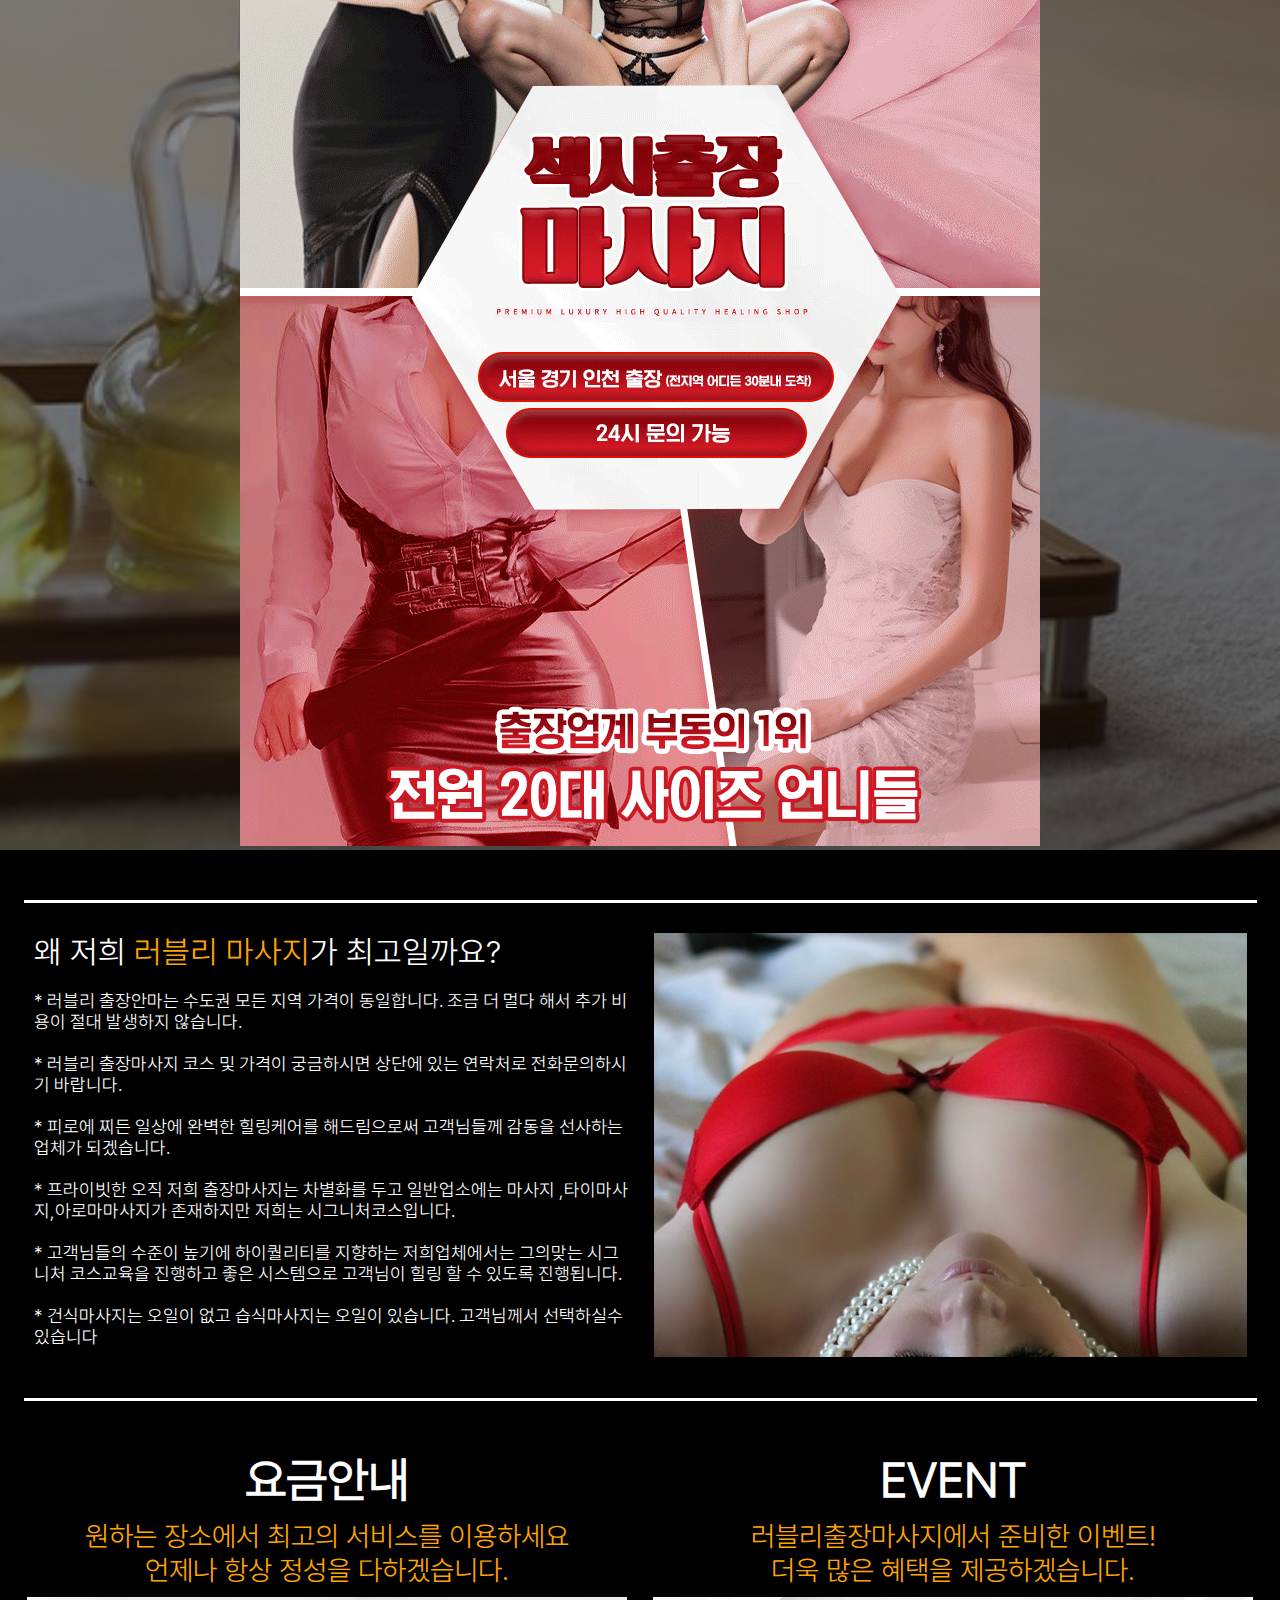
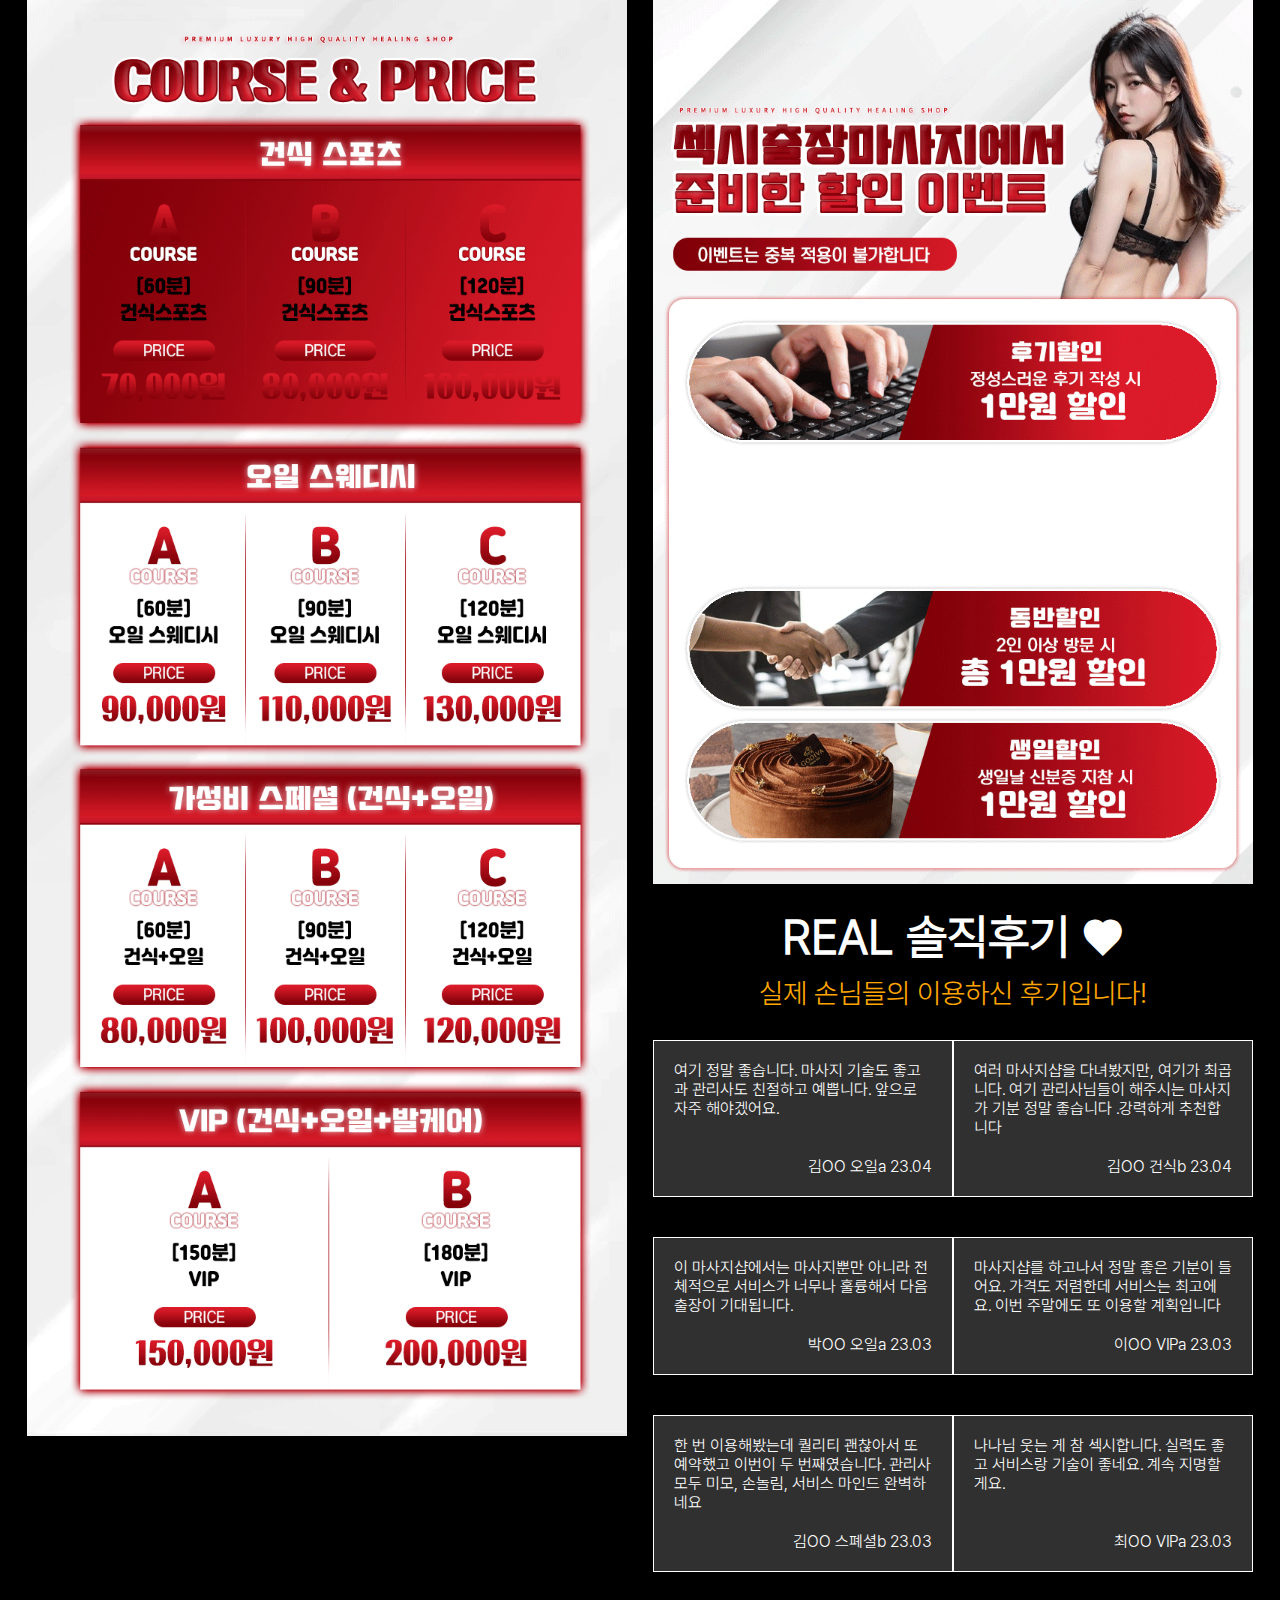
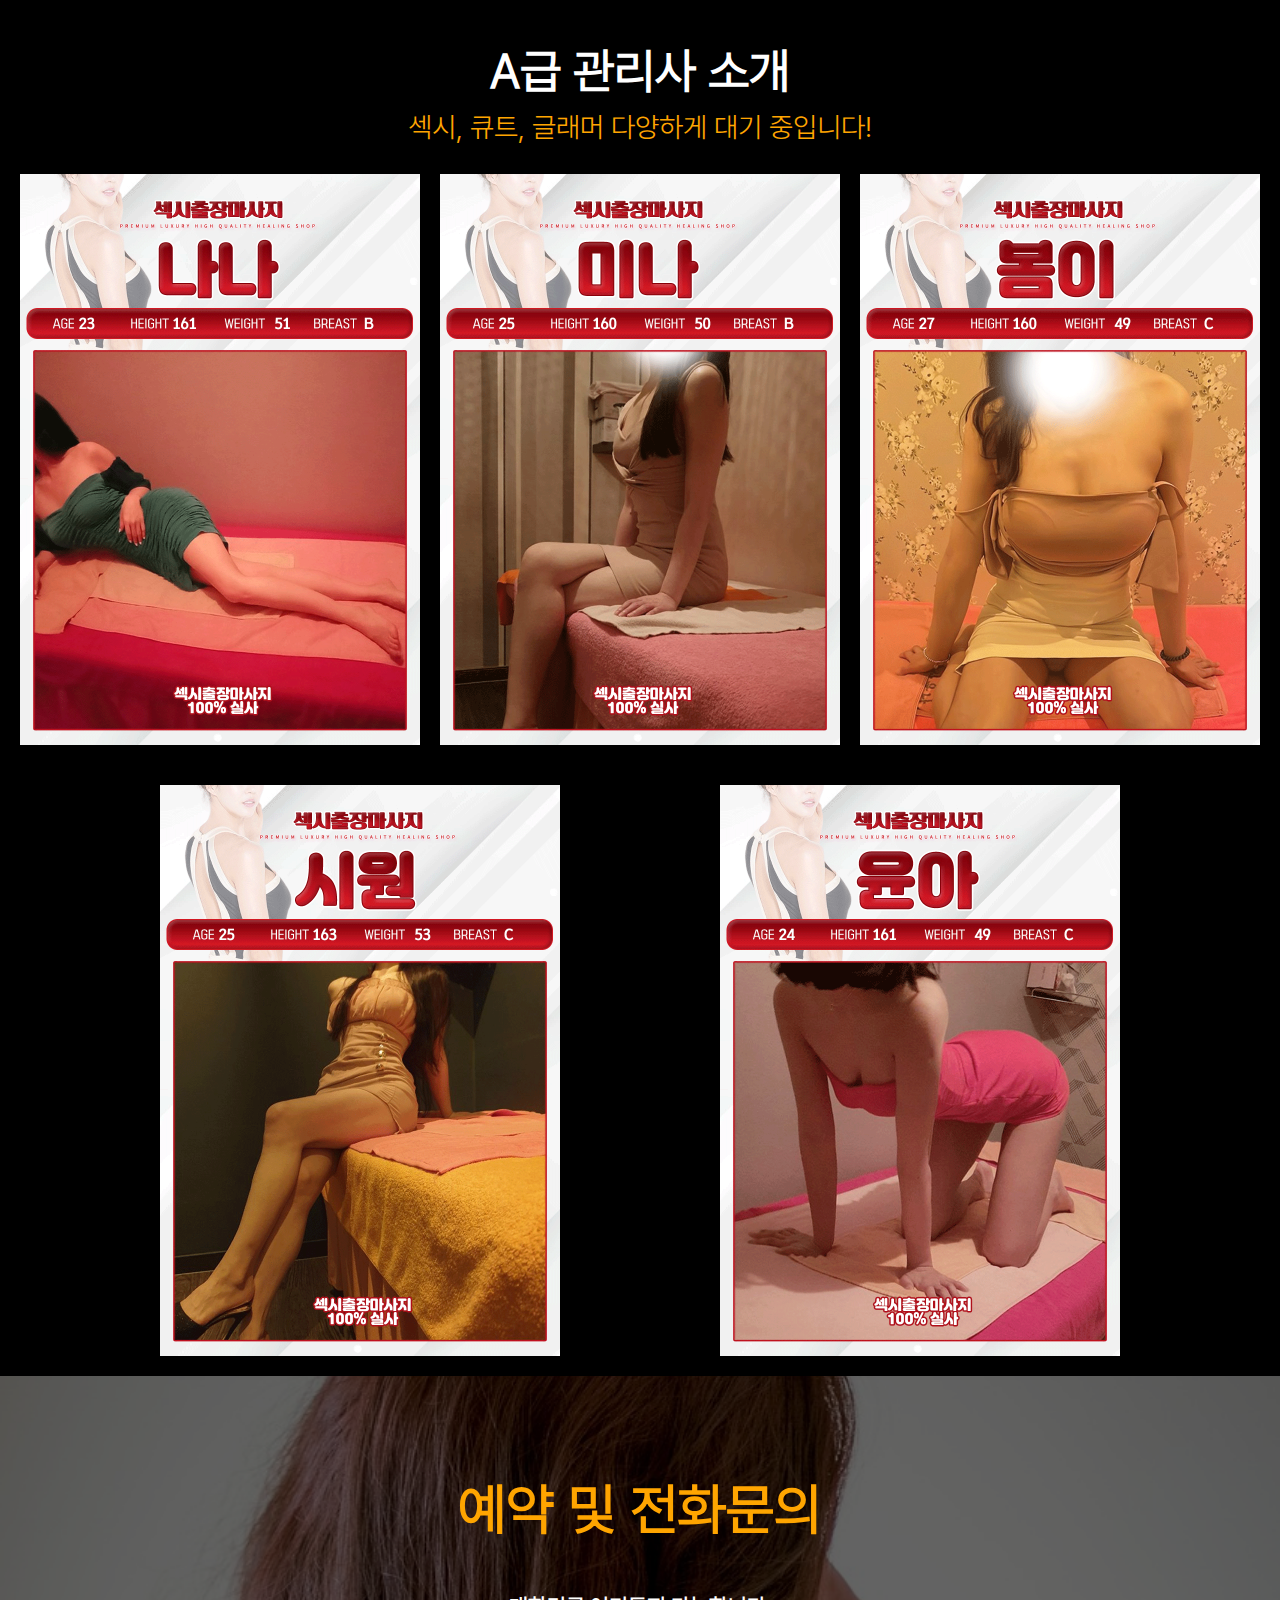
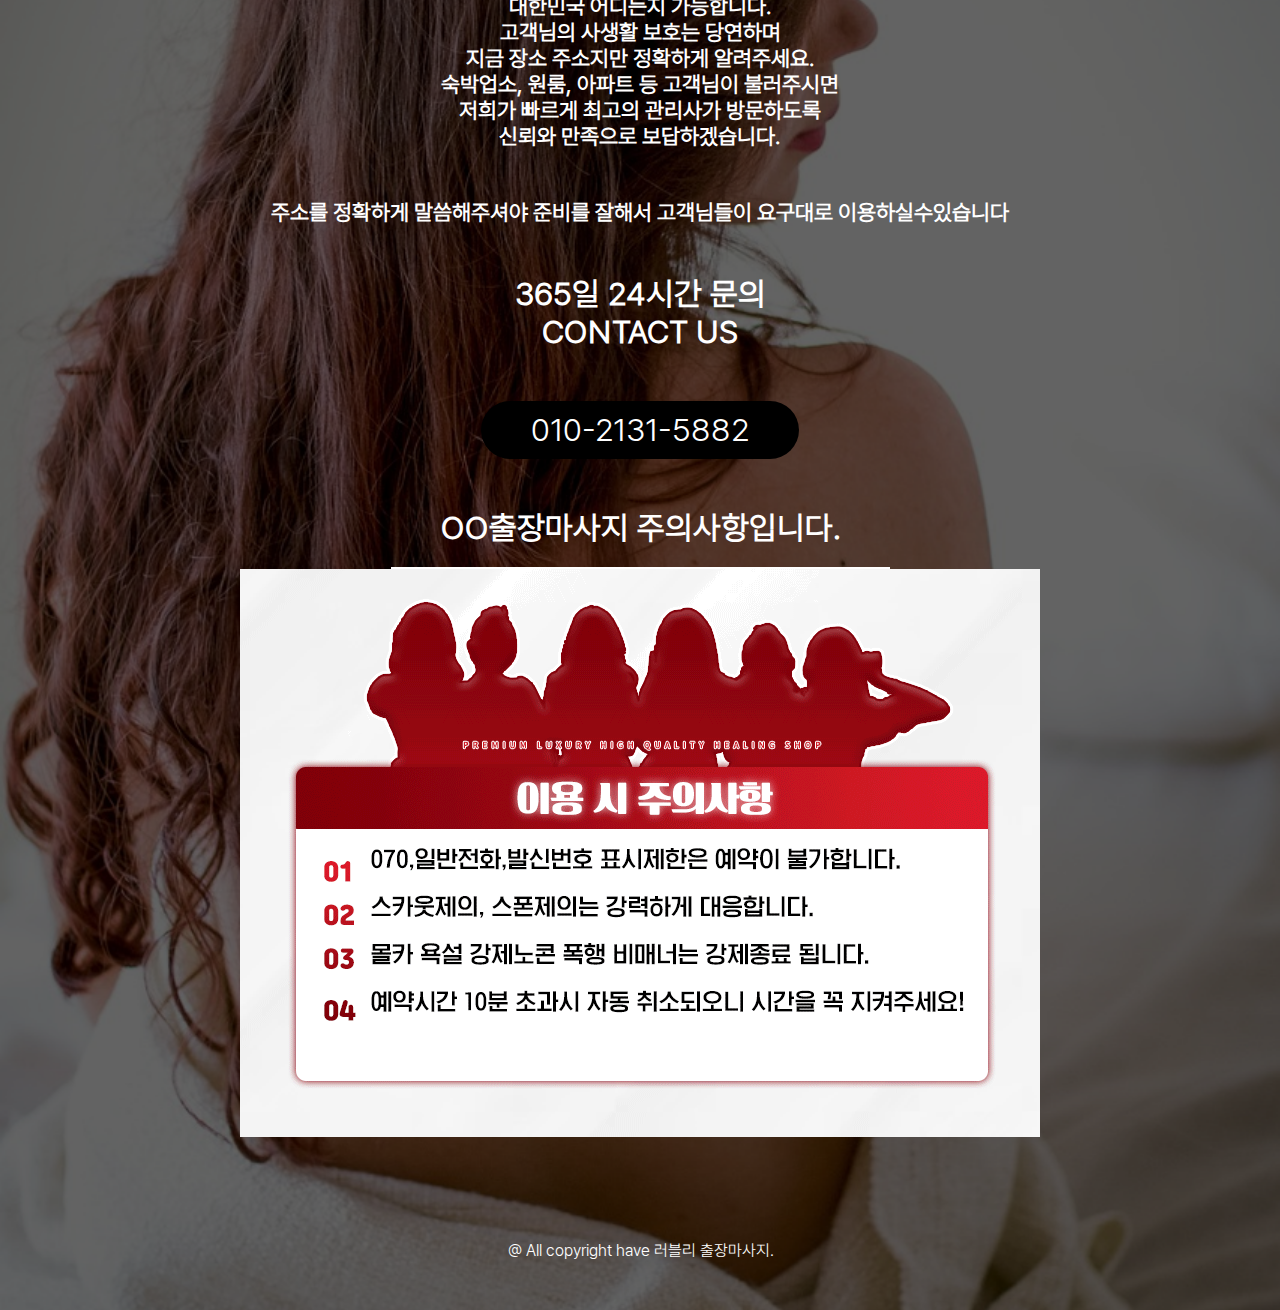
<file: page/안산출장마사지.html>
<!DOCTYPE html>
<html lang="en">
<head>
  <meta charset="UTF-8">
  <meta http-equiv="X-UA-Compatible" content="IE=edge">
  <meta name="viewport" content="width=device-width, initial-scale=1.0">
  <link rel="stylesheet" href="../style.css">
  <title>SEXY & 러블리 안산 출장마사지</title>
  <meta name="description" property="og:description" content="">
  <meta property="og:image" content="">
  <meta property="og:title" content="SEXY & 러블리 출장마사지"> 
  <meta property="og:url" content="">
  <link rel="shortcut icon" href="../image/icon.png">
</head>
<body>
  <div class="masterNav">
    <nav class="nav2">
      <a href="../index.html">출장마사지</a>
      <a href="시흥출장마사지.html">시흥출장마사지</a>
      <a href="안산출장마사지.html" style="color: rgb(255, 94, 0);">안산출장마사지</a>
      <a href="인천출장마사지.html">인천출장마사지</a>
    </nav>
  </div>
  <div class="section1">
    <div class="section1Box">
      <div class="section1BoxRight">
        <div class="section1BoxRightBoxing">
          <img src="../image/logo3.png" alt="">
          <div class="section1BoxRightText" style="margin-bottom: 20px; font-size: 32px; width: fit-content; margin-left: auto; margin-right: auto; padding: 00px 20px;">안산출장마사지</div>
          <div class="section1BoxRightText" style="padding: 20px;">
            출장안마 1등 업체 러블리 출장마사지를 찾아오신 것을 환영합니다.</br>
            최근에 사무실, 댁 등 출장마사지 서비스가 급증하고 있는 상황입니다.</br>러블리 출장마사지는 서울, 인천, 경기 수도권 내의 지역에서 서비스가 가능하며</br>타이마사지, 아로마 마사지를 주로 서비스해 드리고 있습니다.</br>솔로, 커플 모두 환영하며 불법적인 문의, 만취자, 폭언자는 받지 않습니다. 
          </div>
        </div>
        <a class="section1BoxLeftText12 section1BoxLeftText122" href="tel:010-2131-5882" style="width: fit-content;">
          <svg xmlns="http://www.w3.org/2000/svg" width="24" height="24" fill="currentColor" class="bi bi-telephone-outbound-fill" viewBox="0 0 16 16">
            <path fill-rule="evenodd" d="M1.885.511a1.745 1.745 0 0 1 2.61.163L6.29 2.98c.329.423.445.974.315 1.494l-.547 2.19a.678.678 0 0 0 .178.643l2.457 2.457a.678.678 0 0 0 .644.178l2.189-.547a1.745 1.745 0 0 1 1.494.315l2.306 1.794c.829.645.905 1.87.163 2.611l-1.034 1.034c-.74.74-1.846 1.065-2.877.702a18.634 18.634 0 0 1-7.01-4.42 18.634 18.634 0 0 1-4.42-7.009c-.362-1.03-.037-2.137.703-2.877L1.885.511zM11 .5a.5.5 0 0 1 .5-.5h4a.5.5 0 0 1 .5.5v4a.5.5 0 0 1-1 0V1.707l-4.146 4.147a.5.5 0 0 1-.708-.708L14.293 1H11.5a.5.5 0 0 1-.5-.5z"/>
          </svg> 010-2131-5882
        </a>
        <div class="section1BoxRightImg" style="margin-top: 50px;">
          <div class="section1BoxRightImgBox">
            <div class="section1BoxRightImgBoxImg">
              <img src="../image/img2.png" alt="" width="100%">
            </div>
            <div class="section1BoxRightImgBoxText">
              A급 관리사 보유, 최고급 서비스 
            </div>
          </div>
          <div class="section1BoxRightImgBox">
            <div class="section1BoxRightImgBoxImg">
              <img src="../image/img3.png" alt="" width="100%">
            </div>
            <div class="section1BoxRightImgBoxText">
              서울 경기 인천 출장
            </div>
          </div>
        </div>

      </div>
      <div class="section1BoxLeft">
        <div class="section1BoxLeftImg">
          <img src="../image/1.gif" >
        </div>
      </div>
    </div>
  </div>
  <div class="section12">
    <div class="section12Text">
      <div class="section12Title">왜 저희 <span style="color: orange;">러블리 마사지</span>가 최고일까요?</div></br>
      <div class="section12TextText">
        * 러블리 출장안마는 수도권 모든 지역 가격이 동일합니다. 조금 더 멀다 해서 추가 비용이 절대 발생하지 않습니다.</br></br>
        * 러블리 출장마사지 코스 및 가격이 궁금하시면 상단에 있는 연락처로 전화문의하시기 바랍니다.</br></br>
        * ​피로에 찌든 일상에 완벽한 힐링케어를 해드림으로써 고객님들께 감동을 선사하는 업체가 되겠습니다.</br></br>
        * ​프라이빗한 오직 저희 출장마사지는 차별화를 두고 일반업소에는 마사지 ,타이마사지,아로마마사지가 존재하지만 저희는 시그니처코스입니다.</br></br>
        * 고객님들의 수준이 높기에 하이퀄리티를 지향하는 저희업체에서는 그의맞는 시그니처 코스교육을 진행하고 좋은 시스템으로 고객님이 힐링 할 수 있도록 진행됩니다.</br></br>
        * 건식마사지는 오일이 없고 습식마사지는 오일이 있습니다. 고객님께서 선택하실수 있습니다</br></br>
      </div>
    </div>
    <div class="section12Img">
      <img src="../image/bg2.png" alt="">
    </div>
  </div>
  <div class="section2">
    <div class="">
      <div class="section2Title">요금안내</div>
      <div class="section2Text1">원하는 장소에서 최고의 서비스를 이용하세요</br>언제나 항상 정성을 다하겠습니다.</div>
      <img src="../image/menu.gif" alt="">
    </div>
    <div class="">
      <div class="section2Title">EVENT</div>
      <div class="section2Text1">러블리출장마사지에서 준비한 이벤트!</br>더욱 많은 혜택을 제공하겠습니다.</div>
      <img src="../image/2.gif" alt="" >
      <div class="section2Title" style="margin-top: 20px;">REAL 솔직후기 ♥</div>
      <div class="section2Text1">실제 손님들의 이용하신 후기입니다!</div>
      <div class="review">
        <div class="reviewBox">
          <div class="reviewBoxTitle">
            여기 정말 좋습니다. 마사지 기술도 좋고과 관리사도 친절하고 예쁩니다. 앞으로 자주 해야겠어요.
          </div>
          <div class="reviewBoxText">
            김OO 오일a 23.04
          </div>
        </div>
        <div class="reviewBox">
          <div class="reviewBoxTitle">
            여러 마사지샵을 다녀봤지만, 여기가 최곱니다. 여기 관리사님들이 해주시는 마사지가 기분 정말 좋습니다 .강력하게 추천합니다
          </div>
          <div class="reviewBoxText">
            김OO 건식b 23.04
          </div>
        </div>
        <div class="reviewBox">
          <div class="reviewBoxTitle">
            이 마사지샵에서는 마사지뿐만 아니라 전체적으로 서비스가 너무나 훌륭해서 다음 출장이 기대됩니다.
          </div>
          <div class="reviewBoxText">
            박OO 오일a 23.03
          </div>
        </div>
        <div class="reviewBox">
          <div class="reviewBoxTitle">
            마사지샵를 하고나서 정말 좋은 기분이 들어요. 가격도 저렴한데 서비스는 최고에요. 이번 주말에도 또 이용할 계획입니다
          </div>
          <div class="reviewBoxText">
            이OO VIPa 23.03
          </div>
        </div>
        <div class="reviewBox">
          <div class="reviewBoxTitle">
            한 번 이용해봤는데 퀄리티 괜찮아서 또 예약했고 이번이 두 번째였습니다. 관리사 모두 미모, 손놀림, 서비스 마인드 완벽하네요
          </div>
          <div class="reviewBoxText">
            김OO 스폐셜b 23.03
          </div>
        </div>
        <div class="reviewBox">
          <div class="reviewBoxTitle">
            나나님 웃는 게 참 섹시합니다. 실력도 좋고 서비스랑 기술이 좋네요. 계속 지명할게요.
          </div>
          <div class="reviewBoxText">
            최OO VIPa 23.03
          </div>
        </div>
      </div>
    </div>
  </div>
  <div class="section22">
    <div class="section2Title" style="color: white;">A급 관리사 소개</div>
      <div class="section2Text1">섹시, 큐트, 글래머 다양하게 대기 중입니다!</div>
      <div class="section22Box">
        <img src="../image/나나.gif" alt="">
        <img src="../image/미나.gif" alt="">
        <img src="../image/봄이.gif" alt="">
        <img src="../image/시원.gif" alt="">
        <img src="../image/윤아.gif" alt="">
      </div>
  </div>
  <div class="section3">
    <div class="section3Title">예약 및 전화문의</div>
    <div class="section3Text">대한민국 어디든지 가능합니다.</br>
    고객님의 사생활 보호는 당연하며</br>
    지금 장소 주소지만 정확하게 알려주세요.</br>
    숙박업소, 원룸, 아파트 등 고객님이 불러주시면</br>
    저희가 빠르게 최고의 관리사가 방문하도록</br>
    신뢰와 만족으로 보답하겠습니다.</br>
    <div class="section3Text">주소를 정확하게 말씀해주셔야 준비를 잘해서 고객님들이 요구대로 이용하실수있습니다</div>
    </div>
    <div class="section3Title2">
      365일 24시간 문의</br><strong>CONTACT US</strong>
    </div>
    <a class="section1BoxLeftText12 section1BoxLeftText122" href="tel:010-2131-5882" style="width: fit-content;">010-2131-5882</a>
    <div class="section3Title2 section1BoxLeftText122" style="border-bottom: 2px solid white; padding-bottom: 20px; width: fit-content;">OO출장마사지 주의사항입니다.</div>
      <img src="../image/3.gif" class="section1BoxLeftText1222" alt="">
    <div class="footer">
      @ All copyright have 러블리 출장마사지.  
    </div>
  </div>

</body>
</html>
</file>
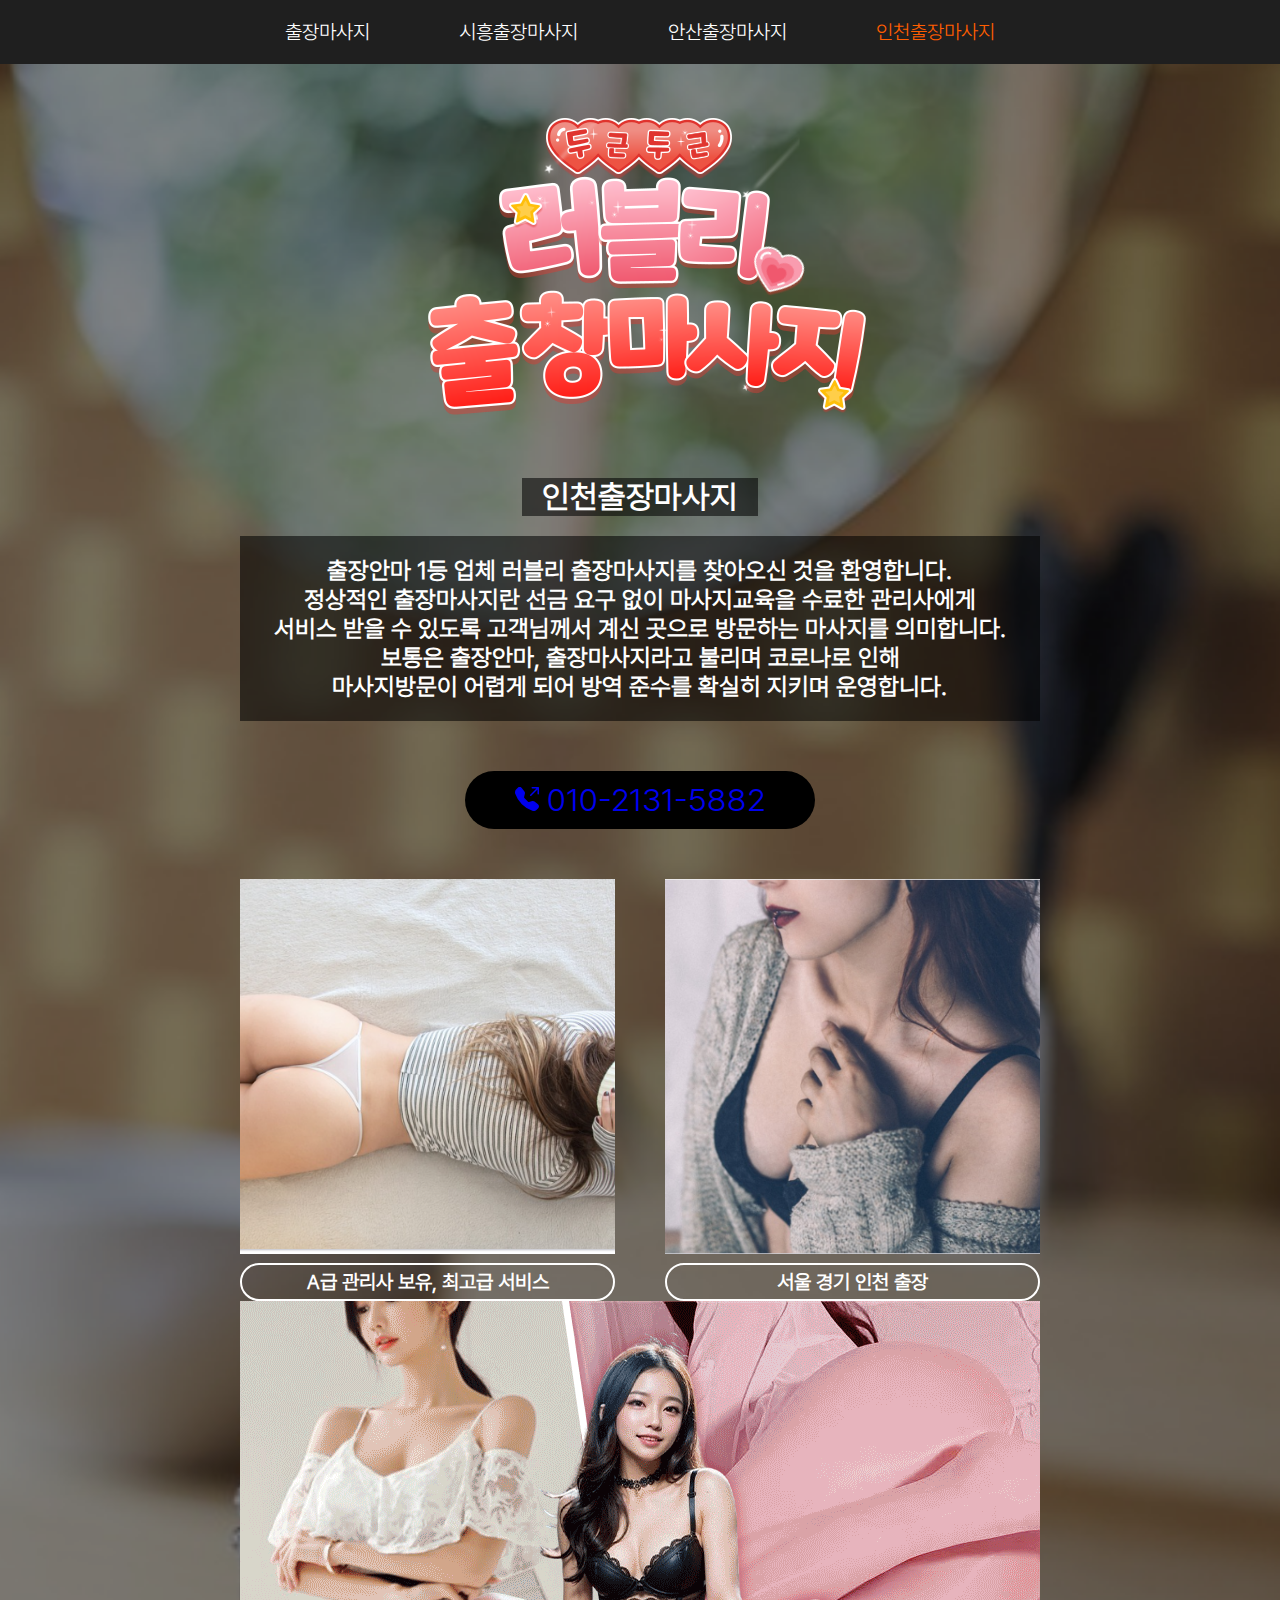
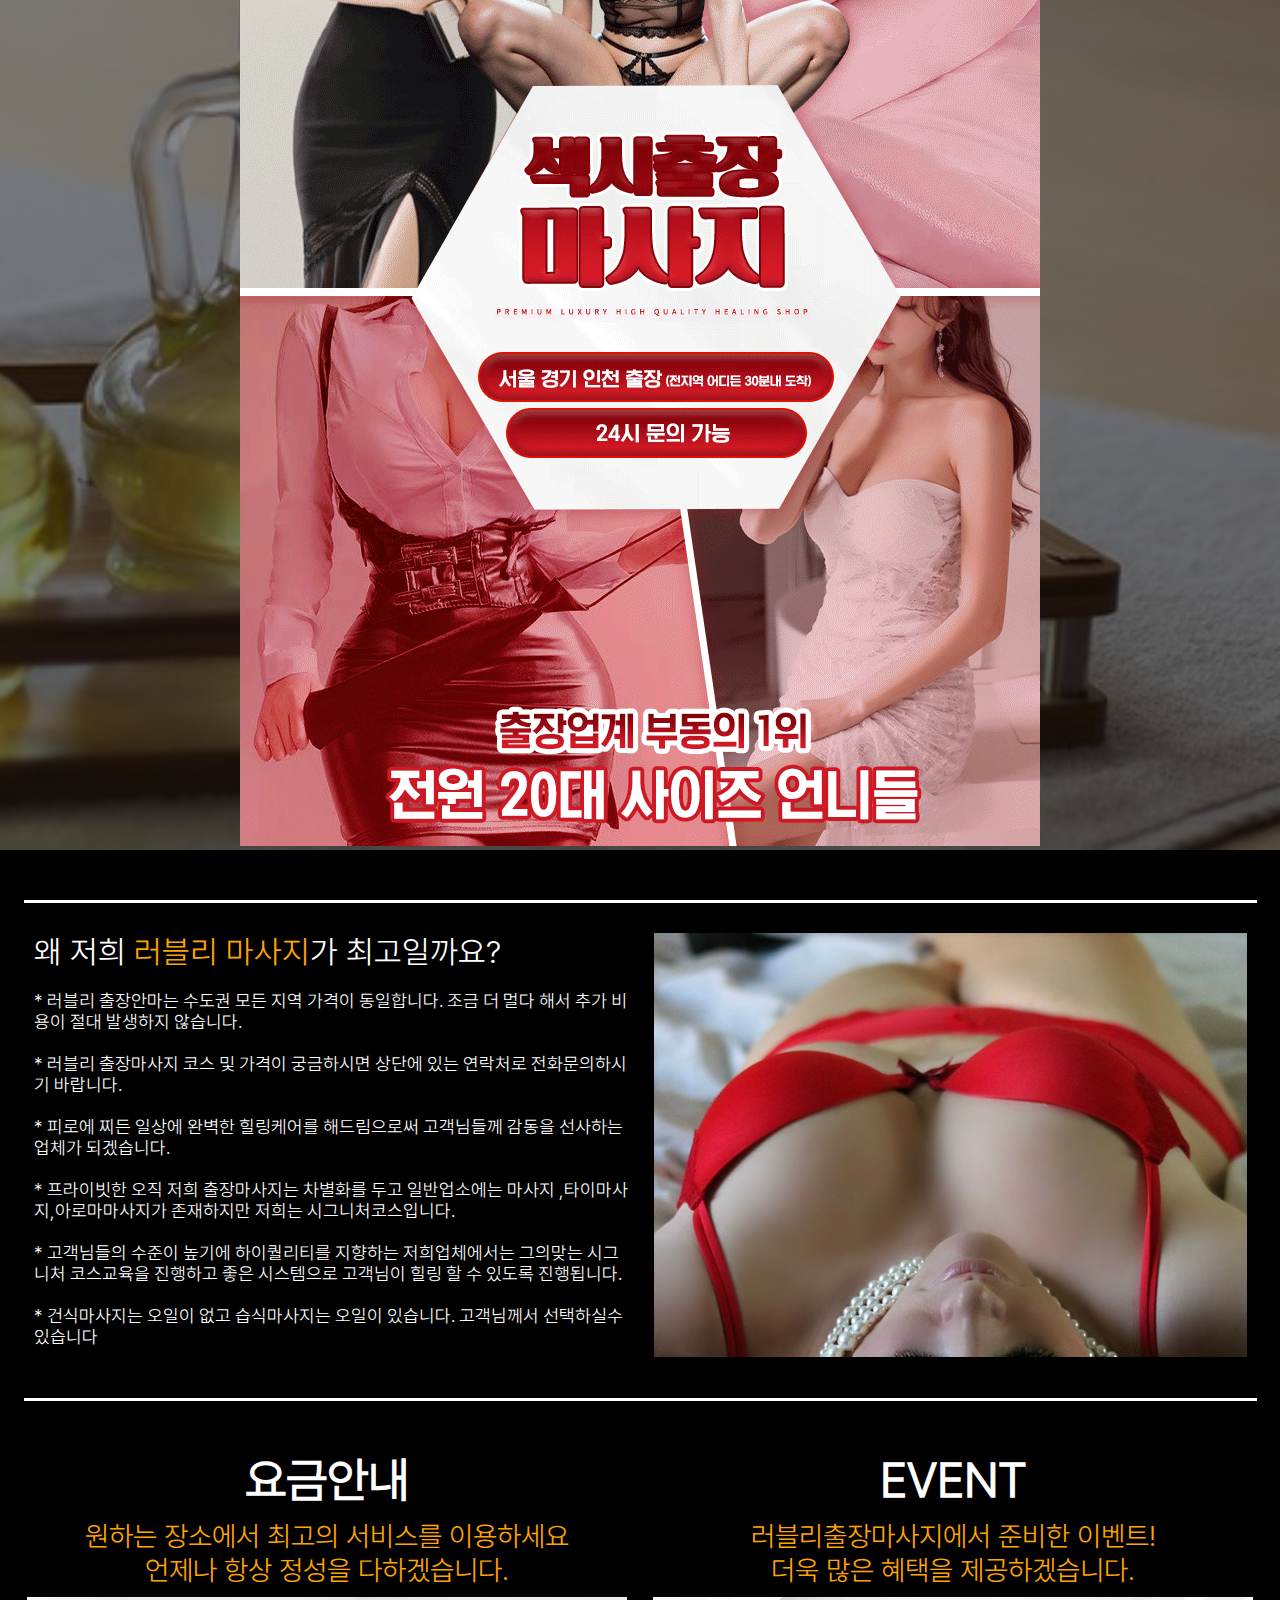
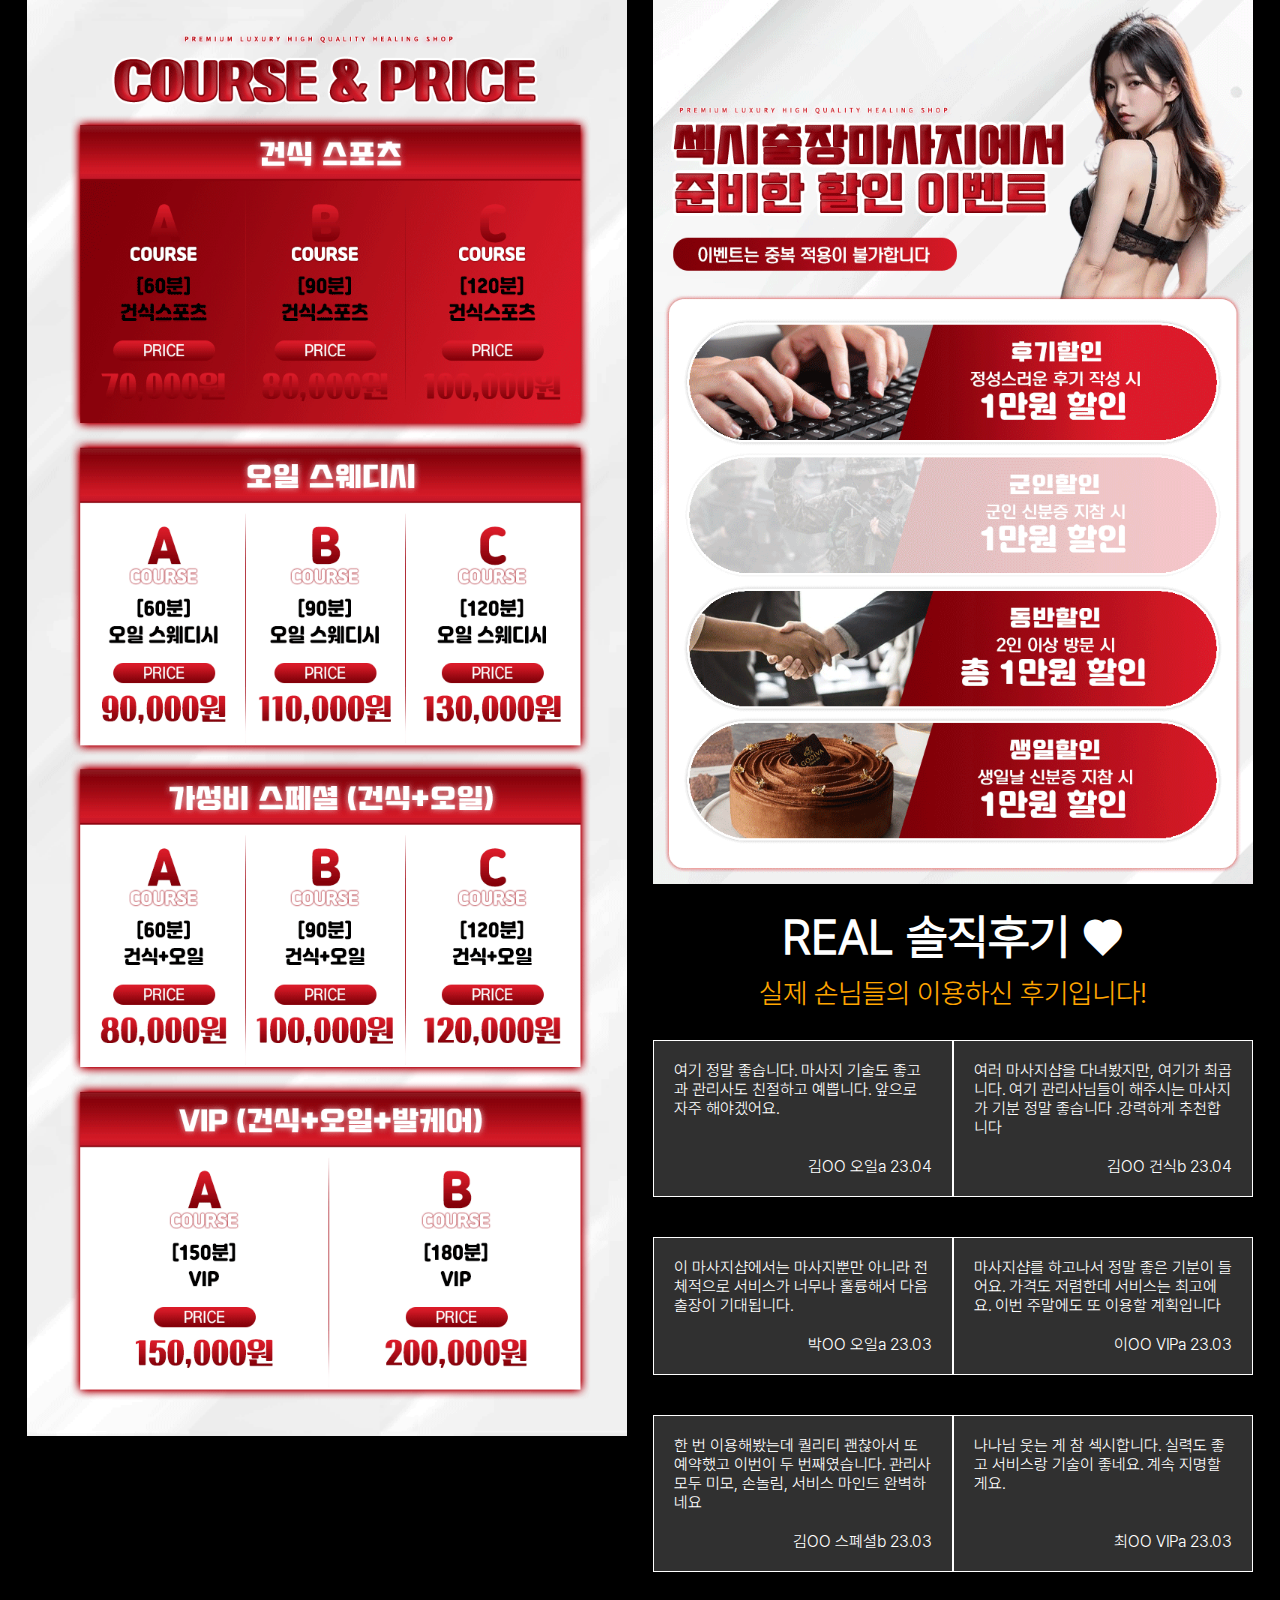
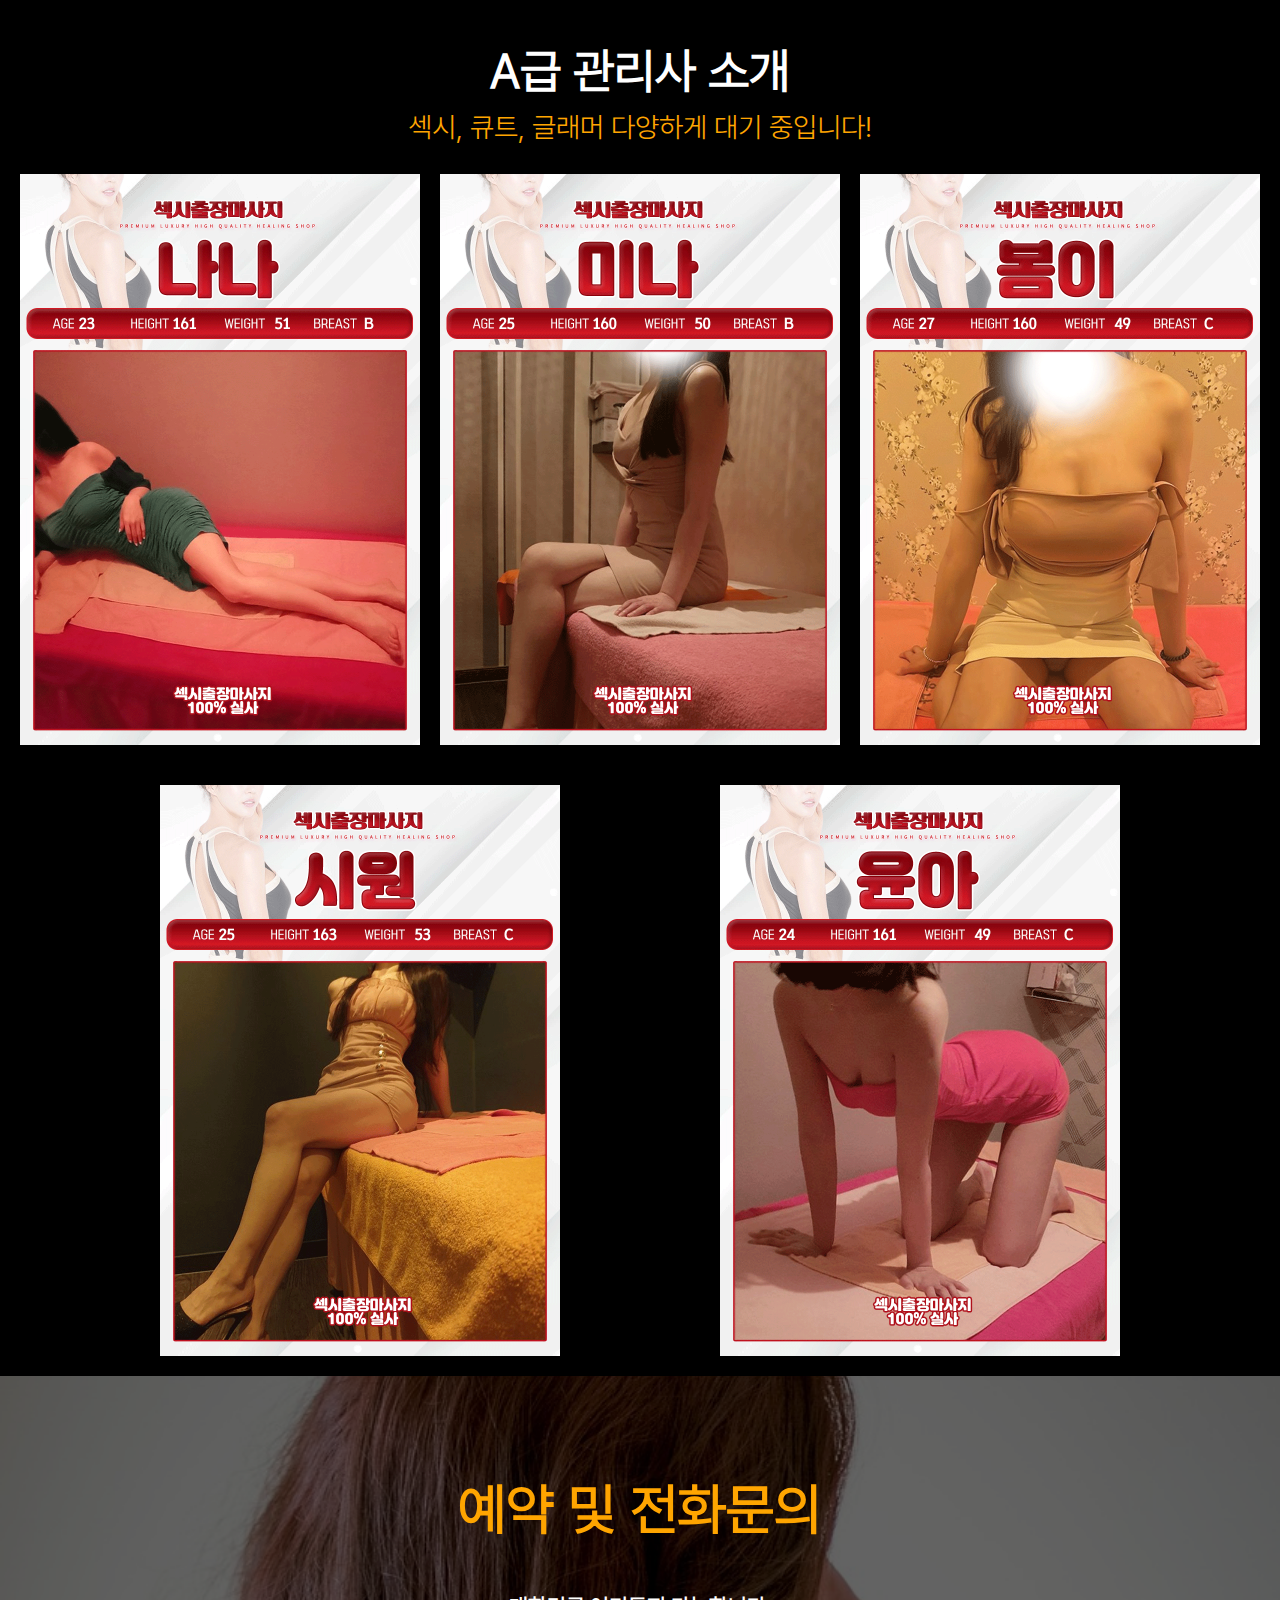
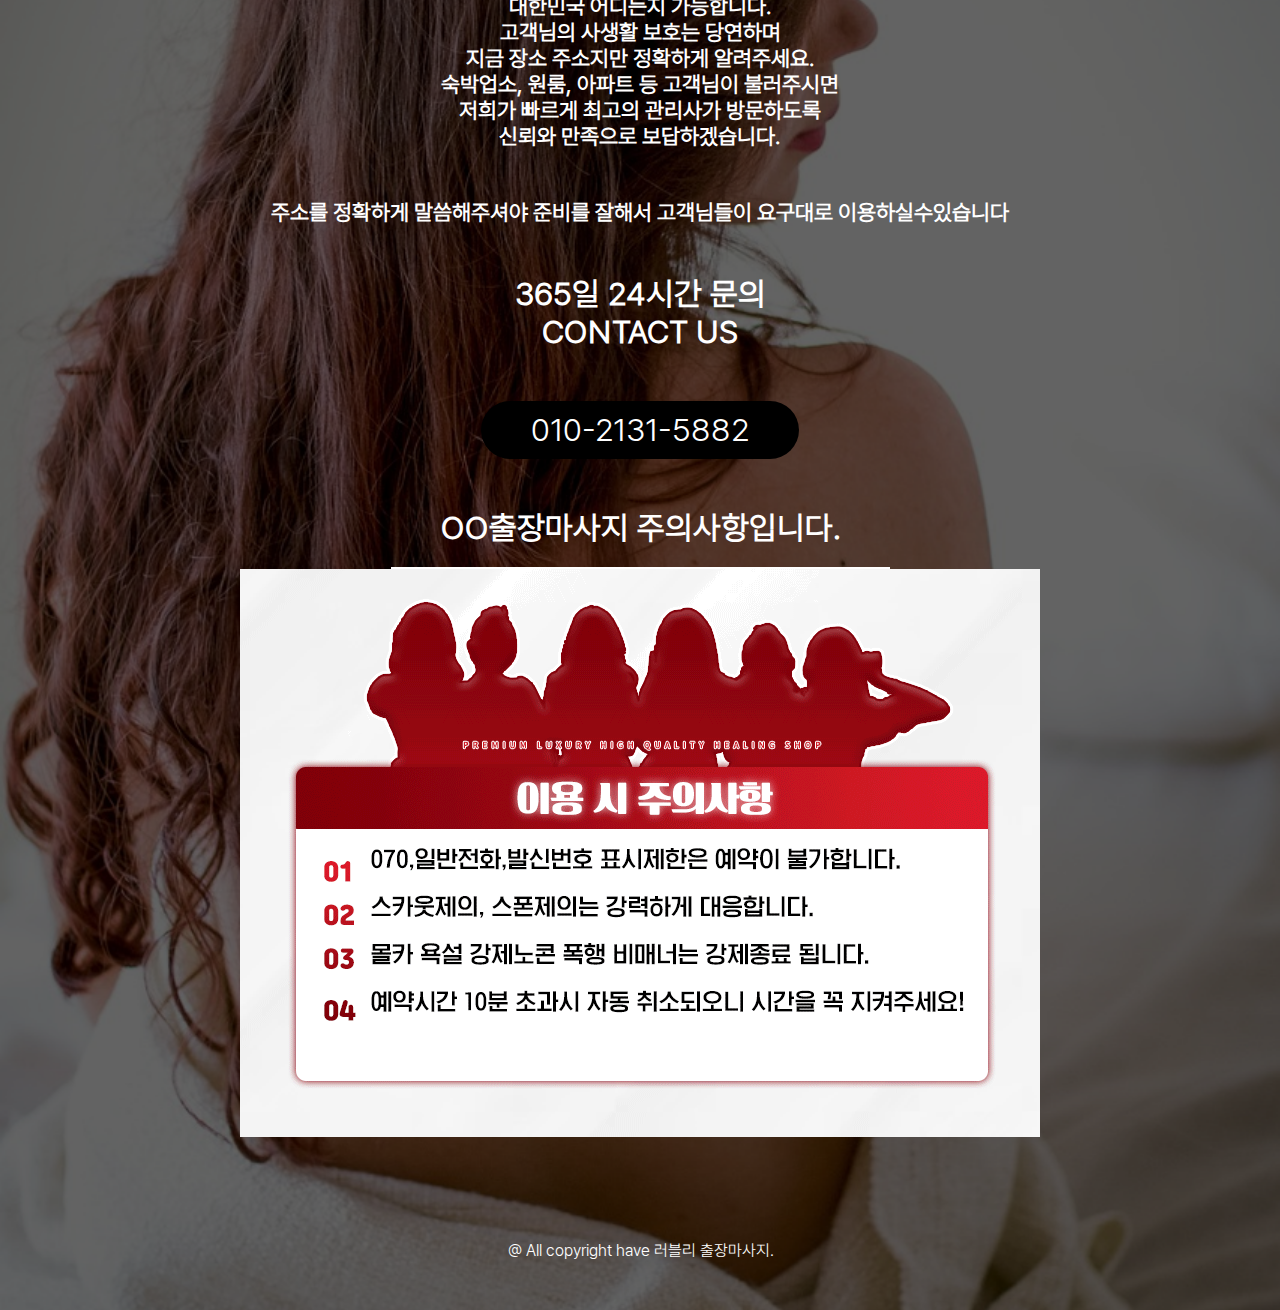
<file: page/인천출장마사지.html>
<!DOCTYPE html>
<html lang="en">
<head>
  <meta charset="UTF-8">
  <meta http-equiv="X-UA-Compatible" content="IE=edge">
  <meta name="viewport" content="width=device-width, initial-scale=1.0">
  <link rel="stylesheet" href="../style.css">
  <title>SEXY & 러블리 인천 출장마사지</title>
  <meta name="description" property="og:description" content="">
  <meta property="og:image" content="">
  <meta property="og:title" content="SEXY & 러블리 출장마사지"> 
  <meta property="og:url" content="">
  <link rel="shortcut icon" href="../image/icon.png">
</head>
<body>
  <div class="masterNav">
    <nav class="nav2">
      <a href="../index.html">출장마사지</a>
      <a href="시흥출장마사지.html">시흥출장마사지</a>
      <a href="안산출장마사지.html">안산출장마사지</a>
      <a href="인천출장마사지.html" style="color: rgb(255, 94, 0);">인천출장마사지</a>
    </nav>
  </div>
  <div class="section1">
    <div class="section1Box">
      <div class="section1BoxRight">
        <div class="section1BoxRightBoxing">
          <img src="../image/logo3.png" alt="">
          <div class="section1BoxRightText" style="margin-bottom: 20px; font-size: 32px; width: fit-content; margin-left: auto; margin-right: auto; padding: 00px 20px;">인천출장마사지</div>
          <div class="section1BoxRightText" style="padding: 20px;">
            출장안마 1등 업체 러블리 출장마사지를 찾아오신 것을 환영합니다.</br>
            정상적인 출장마사지란 선금 요구 없이 마사지교육을 수료한 관리사에게</br>서비스 받을 수 있도록 고객님께서 계신 곳으로 방문하는 마사지를 의미합니다.</br>보통은 출장안마, 출장마사지라고 불리며 코로나로 인해</br>마사지방문이 어렵게 되어 방역 준수를 확실히 지키며 운영합니다.
          </div>
        </div>
        <a class="section1BoxLeftText12 section1BoxLeftText122" href="tel:010-2131-5882" style="width: fit-content;">
          <svg xmlns="http://www.w3.org/2000/svg" width="24" height="24" fill="currentColor" class="bi bi-telephone-outbound-fill" viewBox="0 0 16 16">
            <path fill-rule="evenodd" d="M1.885.511a1.745 1.745 0 0 1 2.61.163L6.29 2.98c.329.423.445.974.315 1.494l-.547 2.19a.678.678 0 0 0 .178.643l2.457 2.457a.678.678 0 0 0 .644.178l2.189-.547a1.745 1.745 0 0 1 1.494.315l2.306 1.794c.829.645.905 1.87.163 2.611l-1.034 1.034c-.74.74-1.846 1.065-2.877.702a18.634 18.634 0 0 1-7.01-4.42 18.634 18.634 0 0 1-4.42-7.009c-.362-1.03-.037-2.137.703-2.877L1.885.511zM11 .5a.5.5 0 0 1 .5-.5h4a.5.5 0 0 1 .5.5v4a.5.5 0 0 1-1 0V1.707l-4.146 4.147a.5.5 0 0 1-.708-.708L14.293 1H11.5a.5.5 0 0 1-.5-.5z"/>
          </svg> 010-2131-5882
        </a>
        <div class="section1BoxRightImg" style="margin-top: 50px;">
          <div class="section1BoxRightImgBox">
            <div class="section1BoxRightImgBoxImg">
              <img src="../image/img2.png" alt="" width="100%">
            </div>
            <div class="section1BoxRightImgBoxText">
              A급 관리사 보유, 최고급 서비스 
            </div>
          </div>
          <div class="section1BoxRightImgBox">
            <div class="section1BoxRightImgBoxImg">
              <img src="../image/img3.png" alt="" width="100%">
            </div>
            <div class="section1BoxRightImgBoxText">
              서울 경기 인천 출장
            </div>
          </div>
        </div>

      </div>
      <div class="section1BoxLeft">
        <div class="section1BoxLeftImg">
          <img src="../image/1.gif" >
        </div>
      </div>
    </div>
  </div>
  <div class="section12">
    <div class="section12Text">
      <div class="section12Title">왜 저희 <span style="color: orange;">러블리 마사지</span>가 최고일까요?</div></br>
      <div class="section12TextText">
        * 러블리 출장안마는 수도권 모든 지역 가격이 동일합니다. 조금 더 멀다 해서 추가 비용이 절대 발생하지 않습니다.</br></br>
        * 러블리 출장마사지 코스 및 가격이 궁금하시면 상단에 있는 연락처로 전화문의하시기 바랍니다.</br></br>
        * ​피로에 찌든 일상에 완벽한 힐링케어를 해드림으로써 고객님들께 감동을 선사하는 업체가 되겠습니다.</br></br>
        * ​프라이빗한 오직 저희 출장마사지는 차별화를 두고 일반업소에는 마사지 ,타이마사지,아로마마사지가 존재하지만 저희는 시그니처코스입니다.</br></br>
        * 고객님들의 수준이 높기에 하이퀄리티를 지향하는 저희업체에서는 그의맞는 시그니처 코스교육을 진행하고 좋은 시스템으로 고객님이 힐링 할 수 있도록 진행됩니다.</br></br>
        * 건식마사지는 오일이 없고 습식마사지는 오일이 있습니다. 고객님께서 선택하실수 있습니다</br></br>
      </div>
    </div>
    <div class="section12Img">
      <img src="../image/bg2.png" alt="">
    </div>
  </div>
  <div class="section2">
    <div class="">
      <div class="section2Title">요금안내</div>
      <div class="section2Text1">원하는 장소에서 최고의 서비스를 이용하세요</br>언제나 항상 정성을 다하겠습니다.</div>
      <img src="../image/menu.gif" alt="">
    </div>
    <div class="">
      <div class="section2Title">EVENT</div>
      <div class="section2Text1">러블리출장마사지에서 준비한 이벤트!</br>더욱 많은 혜택을 제공하겠습니다.</div>
      <img src="../image/2.gif" alt="" >
      <div class="section2Title" style="margin-top: 20px;">REAL 솔직후기 ♥</div>
      <div class="section2Text1">실제 손님들의 이용하신 후기입니다!</div>
      <div class="review">
        <div class="reviewBox">
          <div class="reviewBoxTitle">
            여기 정말 좋습니다. 마사지 기술도 좋고과 관리사도 친절하고 예쁩니다. 앞으로 자주 해야겠어요.
          </div>
          <div class="reviewBoxText">
            김OO 오일a 23.04
          </div>
        </div>
        <div class="reviewBox">
          <div class="reviewBoxTitle">
            여러 마사지샵을 다녀봤지만, 여기가 최곱니다. 여기 관리사님들이 해주시는 마사지가 기분 정말 좋습니다 .강력하게 추천합니다
          </div>
          <div class="reviewBoxText">
            김OO 건식b 23.04
          </div>
        </div>
        <div class="reviewBox">
          <div class="reviewBoxTitle">
            이 마사지샵에서는 마사지뿐만 아니라 전체적으로 서비스가 너무나 훌륭해서 다음 출장이 기대됩니다.
          </div>
          <div class="reviewBoxText">
            박OO 오일a 23.03
          </div>
        </div>
        <div class="reviewBox">
          <div class="reviewBoxTitle">
            마사지샵를 하고나서 정말 좋은 기분이 들어요. 가격도 저렴한데 서비스는 최고에요. 이번 주말에도 또 이용할 계획입니다
          </div>
          <div class="reviewBoxText">
            이OO VIPa 23.03
          </div>
        </div>
        <div class="reviewBox">
          <div class="reviewBoxTitle">
            한 번 이용해봤는데 퀄리티 괜찮아서 또 예약했고 이번이 두 번째였습니다. 관리사 모두 미모, 손놀림, 서비스 마인드 완벽하네요
          </div>
          <div class="reviewBoxText">
            김OO 스폐셜b 23.03
          </div>
        </div>
        <div class="reviewBox">
          <div class="reviewBoxTitle">
            나나님 웃는 게 참 섹시합니다. 실력도 좋고 서비스랑 기술이 좋네요. 계속 지명할게요.
          </div>
          <div class="reviewBoxText">
            최OO VIPa 23.03
          </div>
        </div>
      </div>
    </div>
  </div>
  <div class="section22">
    <div class="section2Title" style="color: white;">A급 관리사 소개</div>
      <div class="section2Text1">섹시, 큐트, 글래머 다양하게 대기 중입니다!</div>
      <div class="section22Box">
        <img src="../image/나나.gif" alt="">
        <img src="../image/미나.gif" alt="">
        <img src="../image/봄이.gif" alt="">
        <img src="../image/시원.gif" alt="">
        <img src="../image/윤아.gif" alt="">
      </div>
  </div>
  <div class="section3">
    <div class="section3Title">예약 및 전화문의</div>
    <div class="section3Text">대한민국 어디든지 가능합니다.</br>
    고객님의 사생활 보호는 당연하며</br>
    지금 장소 주소지만 정확하게 알려주세요.</br>
    숙박업소, 원룸, 아파트 등 고객님이 불러주시면</br>
    저희가 빠르게 최고의 관리사가 방문하도록</br>
    신뢰와 만족으로 보답하겠습니다.</br>
    <div class="section3Text">주소를 정확하게 말씀해주셔야 준비를 잘해서 고객님들이 요구대로 이용하실수있습니다</div>
    </div>
    <div class="section3Title2">
      365일 24시간 문의</br><strong>CONTACT US</strong>
    </div>
    <a class="section1BoxLeftText12 section1BoxLeftText122" href="tel:010-2131-5882" style="width: fit-content;">010-2131-5882</a>
    <div class="section3Title2 section1BoxLeftText122" style="border-bottom: 2px solid white; padding-bottom: 20px; width: fit-content;">OO출장마사지 주의사항입니다.</div>
      <img src="../image/3.gif" class="section1BoxLeftText1222" alt="">
    <div class="footer">
      @ All copyright have 러블리 출장마사지.  
    </div>
  </div>

</body>
</html>
</file>
<file: style.css>
@font-face {
    font-family: "gFont";
    src: url("폰트/Pretendard-Light.ttf") format('truetype');
    font-display: swap;
    font-style: normal;
}
@font-face {
    font-family: "sFont";
    src: url("폰트/SingleDay-Regular.ttf") format('truetype');
    font-display: swap;
    font-style: normal;
}
* {
    box-sizing: border-box;
    border: 0px;
    padding: 0px;
    margin: 0px;
}
body {
    box-sizing: border-box;
    border: 0px;
    padding: 0px;
    margin: 0px;
    font-family: "gFont";    
    background-color: black;
}
.col-12 {
    padding: 0px;
}
.logo {
    padding: 0px;
}
a {
    text-decoration: none;
}

/*nav*/
.masterNav {
    background-color: #1f1f1f;
}
.nav1 {
    width: 100%;
    max-width: 800px;
    margin-left: auto;
    margin-right: auto;
    font-size: 64px;
}
.nav2{
    display: flex;
    justify-content: space-around;
    width: 100%;
    max-width: 800px;
    margin-left: auto;
    margin-right: auto;
    font-size: 20px;
    color: white;
    padding-bottom: 20px;
    padding-top: 20px;
}
@media (max-width: 500px) {
    .nav2 {
        font-size: 14px;
    }
}
.nav2 > a {
    color: white;
}
.nav2 > a:hover {
    color: rgb(255, 94, 0);
    transition: 0.5s;
}
/*nav*/

/*seciton1*/

.section1 {
    width: 100%;
    background-image: url(image/bg.png);
    background-position: center;
    background-repeat: no-repeat;
    background-size: cover;
    margin-bottom: 50px;
    text-align: center;
    justify-content: center;
    display: flex;
    flex-direction: column;
}
.section1Box {
    display: flex;
    justify-content: space-evenly;
    flex-wrap: wrap;
}
.section1BoxLeft {
    width: 100%;
    max-width: 800px;
    height: fit-content;
    margin-top: auto;
    margin-bottom: auto;
}
.section1BoxLeftText1 {
    width: 100%;
    font-size: 18px;
    color: white;
    background-color: black;
    padding-top: 5px;
    padding-bottom: 5px;
}
.section1BoxLeftText12 {
    display: block;
    margin-top: 50px;
    background-color: black;
    border-radius: 10rem;
    padding-top: 10px;
    padding-bottom: 10px;
    font-size: 32px;
    animation-name: color3;
    animation-duration: 1s;
    animation-iteration-count: infinite;
    animation-direction: alternate;

}
.section1BoxLeftText122 {
    margin-left: auto;
    margin-right: auto;
    padding-left: 50px;
    padding-right: 50px;
}
.section1BoxRightBoxing > img  {
    width: 100%;
    max-width: 500px;
}
.section1BoxLeftText1222, .section1BoxLeftImg > img {
    width: 100%;
    max-width: 800px;
}
@keyframes color3 {
    0% {
        color: white;
        
    }
    100% {
        color: white;
        background-color: rgb(196, 127, 0);
    }
}
.section1BoxRight {
    width: 100%;
    max-width: 800px;
    margin-top: 10px;
    display: flex;
    flex-direction: column;
    justify-content: center;
}
.section1BoxRightBoxing {
    text-align: center;
}
.section1BoxRightTitle {
    font-size: 64px;
    font-weight: 700;
    color: orange;
    margin-left: auto;
    margin-right: auto;
    margin-top: 10px;
    margin-bottom: 10px;
    background-color: rgba(116, 116, 116, 0.555);
    width: fit-content;
}
.section1BoxRightText{
    font-size: 24px;
    color: white;
    font-weight: 700;
    background-color: rgba(0, 0, 0, 0.555);
}
.section1BoxRightImg {
    display: flex;
    justify-content: space-between;
    margin-top: 10px;
    width: 100%;
}
.section1BoxRightImgBoxImg > img{
    max-width: 375px;
    width: 100%;
}
.section1BoxRightImgBoxText {
    padding: 5px 10px;
    text-align: center;
    color: white;
    border:  2px solid white;
    margin-top: 5px;
    border-radius: 10rem;
    font-size: 20px;
    font-weight: 700;
}
@media (max-width: 800px) {
    .section1BoxIconBox {
        display: none;
    }
    .section1BoxRight {
        text-align: center;
        margin-left: auto;
        margin-right: auto;
        margin-top: 10px;
    }
    .section1BoxRightBoxing > div {
        margin-left: auto;
        margin-right: auto;
    }
    .section1BoxRightImg {
        display: block;
    }
    .section1BoxRightImgBox {
        margin-top: 10px;
        margin-bottom: 10px;
    }
    .section1BoxLeft {
        margin-bottom: 10px;
    }
}

.section12 {
    display: flex;
    color: white;
    justify-content: center;
    flex-wrap: wrap;
    padding-top: 20px;
    padding-bottom: 20px;
    border-top: 3px solid white;
    border-bottom: 3px solid white;
    width: fit-content;
    margin-left: auto;
    margin-right: auto;
}
.section12Text , .section12Img {
    max-width: 600px;
    margin-top: 10px;
    margin-bottom: 10px;
    margin-left: 10px;
    margin-right: 10px;
}
.section12Title {
    font-size: 32px;
}
.section12TextText {
    font-size: 18px;
}
.section12Img > img {
    width: 100%;
}
/*seciton2*/
.section2 {
    background-color: black;
    color: white;
    text-align: center;
    padding-top: 50px;
    padding-bottom: 50px;
    display: flex;
    justify-content: space-evenly;
    flex-wrap: wrap;
}
.section2 > div > img {
    width: 100%;
    max-width: 600px;
}
.section2BoxLeft > div {
    font-size: 24px;
}
.section2Title {
    font-size: 48px;
    font-weight: 700;
}
.section2Text1 {
    font-size: 28px;
    color: orange;
    margin-top: 10px;
    margin-bottom: 10px;
}
.section2BoxRight {
    color: white;
    display: flex;
    justify-content: space-evenly;
    margin-top: 50px;
    flex-wrap: wrap;
}
.section2BoxRightContent {
    margin-top: 20px;
    margin-bottom: 20px;
}
.section2BoxRightContentTitle {
    margin-bottom: 10px;
}
@media (max-width: 1200px) {
    .spa2 {
        margin-top: 50px;
    }
}
.section22 {
    background-color: black;
    text-align: center;
}
.section22Box {
    display: flex;
    flex-wrap: wrap;
    width: 100%;
    max-width: 1300px;
    margin-left: auto;
    margin-right: auto;
    justify-content: space-evenly;
}
.section22Box > img {
    width: 100%;
    max-width: 400px;
    margin-top: 20px;
    margin-bottom: 20px;
}
/*seciton3*/
.section3 {
    background-image: url(image/poster.png);
    background-position: center;
    background-repeat: no-repeat;
    background-size: cover;
    text-align: center;
    padding-top: 100px;
    padding-bottom: 50px;
}
.section3Title {
    font-size: 56px;
    font-weight: 700;
    color: orange;
}
.section3Text {
    font-size: 22px;
    margin-top: 50px;
    font-weight: 700;
    color: white;
}
.section3Title2 {
    font-size: 32px;
    font-weight: 700;
    margin-top: 50px;
    color: white;
}
.section3Title2 > img {
    width: 100%;
    max-width: 800px;
    padding-top: 25px;
}
.section3 > a {
    color: white;
    margin-top: 50px;
}
.review {
    display: flex;
    justify-content: space-evenly;
    flex-wrap: wrap;
    width: 100%;
    max-width: 600px;
}
.reviewBox {
    width: 50%;
    min-width: 100px;
    max-width: 300px;
    background-color: rgb(48, 48, 48);
    border: 1px solid white;
    padding: 20px;
    text-align: left;
    word-break: normal;
    margin-top: 20px;
    margin-bottom: 20px;
    display: flex;
    flex-direction: column;
    justify-content: space-between;
}
.reviewBoxText {
    margin-top: 20px;
    text-align: right;
}
.footer {
    margin-top: 100px;
    color: white;
}
</file>
